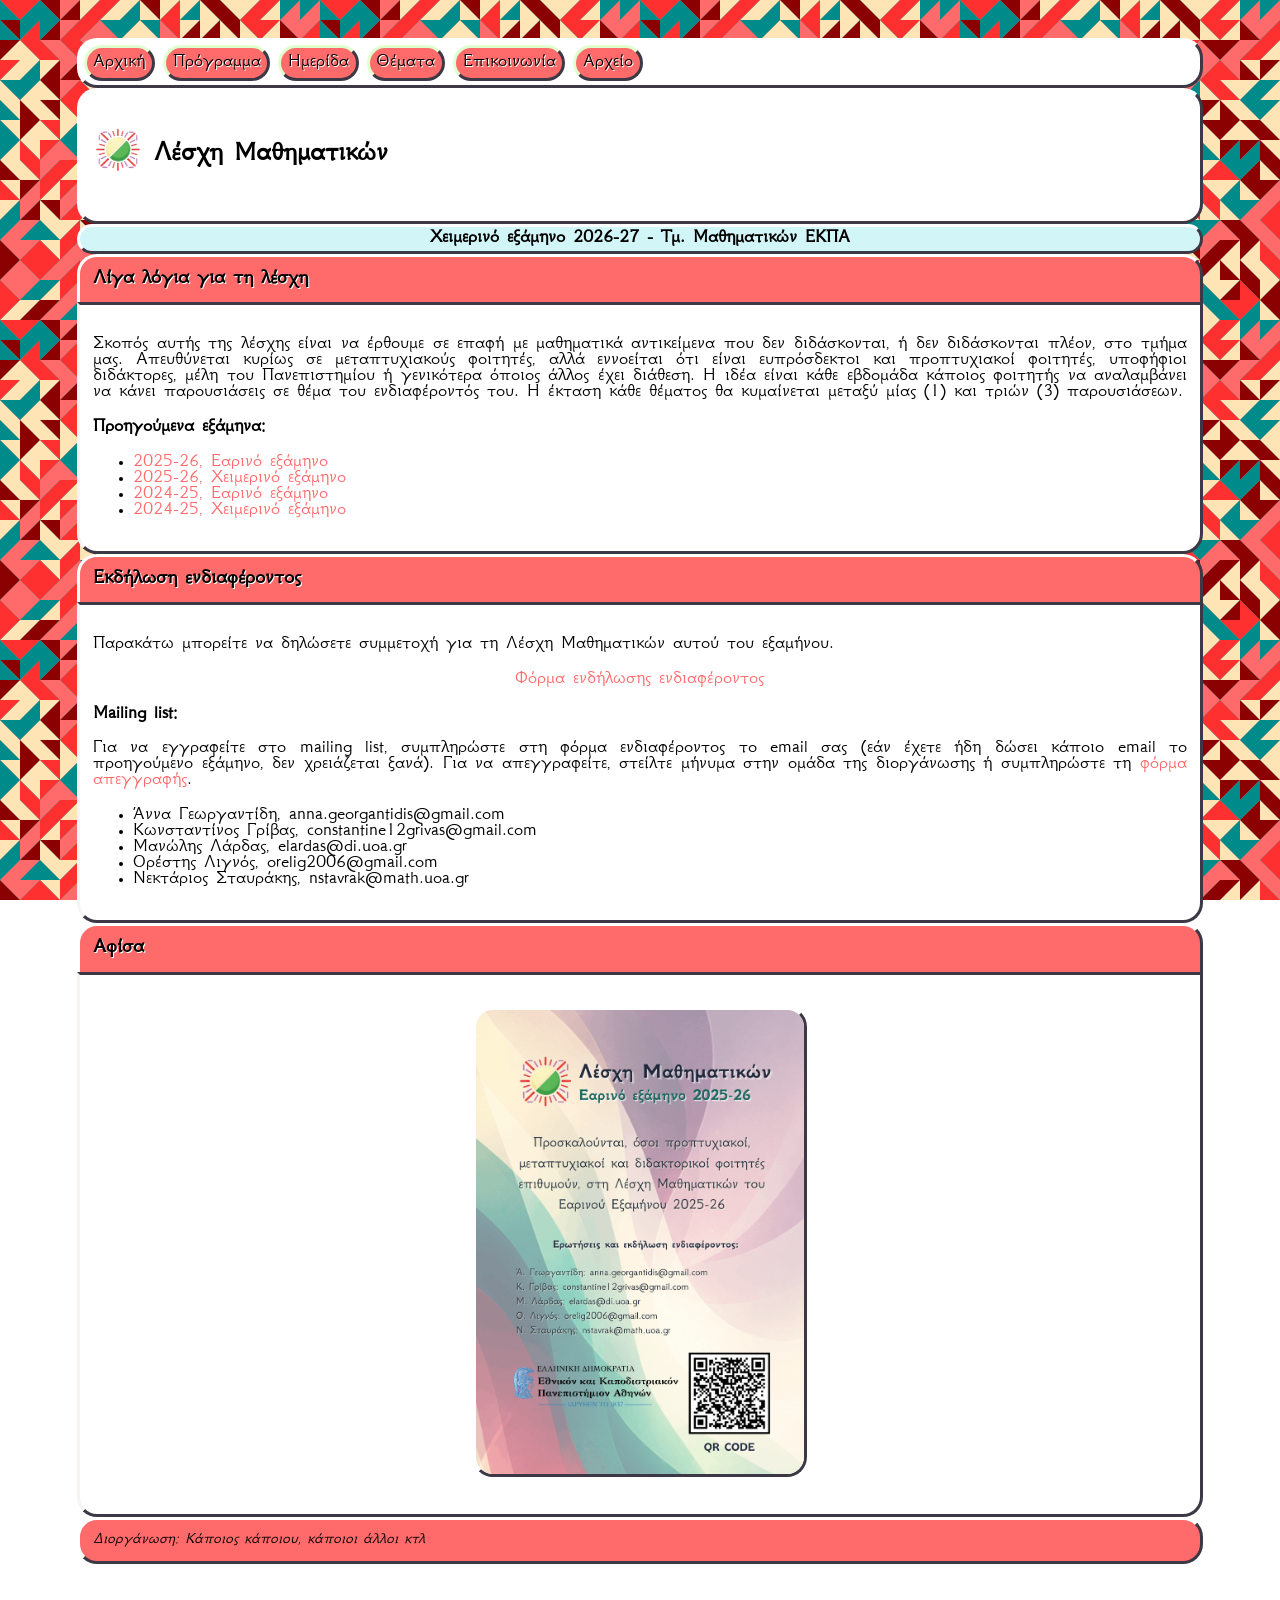
<file: nkua-math-club/w2026-2027/index.html>
<!DOCTYPE html PUBLIC "-//W3C//DTD XHTML 1.0 Strict//EN" "http://www.w3.org/TR/xhtml1/DTD/xhtml1-strict.dtd">
<html xmlns="http://www.w3.org/1999/xhtml">

    <head>
    
        <title>
            Λέσχη Μαθηματικών 5
        </title>
        
        <meta http-equiv="Content-Type" content="text/html; charset=utf-8">
        <meta name="viewport" content="width=device-width, initial-scale=1.0">
        
        <link rel="icon" href="images/logo.png">
        <link href="style.css" rel="stylesheet" type="text/css">
    
    </head>
    
    <body>
        
        <div class="content">
        
            <div class="title_inline">
                <div class="button_old title_menu">
                    Μενού
                    <div class="title_menu_collapse">
                        <hr>
                        <a href="index.html">
                            Αρχική
                        </a>
                        <hr>
                        <a href="presentations.html">
                            Πρόγραμμα
                        </a>
                        <hr>
                        <a href="workshop.html">
                            Ημερίδα
                        </a>
                        <hr>
                        <a href="propositions.html">
                            Θέματα
                        </a>
                        <hr>
                        <a href="contact.html">
                            Επικοινωνία
                        </a>
                        <hr>
                        <a href="archive.html">
                            Αρχείο
                        </a>
                    </div>
                </div>
                
                <a href="index.html">
                    <div class="button_old title_pc">
                        Αρχική
                    </div>
                </a>
                <a href="presentations.html">
                    <div class="button_old title_pc">
                        Πρόγραμμα
                    </div>
                </a>
                <a href="workshop.html">
                    <div class="button_old title_pc">
                        Ημερίδα
                    </div>
                </a>
                <a href="propositions.html">
                    <div class="button_old title_pc">
                        Θέματα
                    </div>
                </a>
                <a href="contact.html">
                    <div class="button_old title_pc">
                        Επικοινωνία
                    </div>
                </a>
                <a href="archive.html">
                    <div class="button_old title_pc">
                        Αρχείο
                    </div>
                </a>
            </div>
            
            <div class="title_grand">
                <h2>
                    Λέσχη Μαθηματικών
                </h2>
            </div>
            
            <div class="title_sub centering">
                <b>Χειμερινό εξάμηνο 2026-27 - Τμ. Μαθηματικών ΕΚΠΑ</b>
            </div>
            
            <div class="title_main">
                Λίγα λόγια για τη λέσχη
            </div>
            <div class="main">
                <p>
                    Σκοπός αυτής της λέσχης είναι να έρθουμε σε επαφή με μαθηματικά αντικείμενα που δεν διδάσκονται, ή δεν διδάσκονται πλέον, στο τμήμα μας. Απευθύνεται κυρίως σε μεταπτυχιακούς φοιτητές, αλλά εννοείται ότι είναι ευπρόσδεκτοι και προπτυχιακοί φοιτητές, υποφήφιοι διδάκτορες, μέλη του Πανεπιστημίου ή γενικότερα όποιος άλλος έχει διάθεση. Η ιδέα είναι κάθε εβδομάδα κάποιος φοιτητής να αναλαμβάνει να κάνει παρουσιάσεις σε θέμα του ενδιαφέροντός του. Η έκταση κάθε θέματος θα κυμαίνεται μεταξύ μίας (1) και τριών (3) παρουσιάσεων.
                </p>
                <p>
                    <b>
                        Προηγούμενα εξάμηνα:
                    </b>
                </p>
                <ul>
                    <li>
                        <a href="https://afragos-math.github.io/seminars/gradclub4.html">2025-26, Εαρινό εξάμηνο</a>
                    </li>
                    <li>
                        <a href="https://afragos-math.github.io/seminars/gradclub3.html">2025-26, Χειμερινό εξάμηνο</a>
                    </li>
                    <li>
                        <a href="https://afragos-math.github.io/seminars/gradclub2.html">2024-25, Εαρινό εξάμηνο</a>
                    </li>
                    <li>
                        <a href="https://afragos-math.github.io/seminars/gradclub.html">2024-25, Χειμερινό εξάμηνο</a>
                    </li>
                </ul>
            </div>
            
            <div class="title_main">
                Εκδήλωση ενδιαφέροντος
            </div>
            <div class="main">
            
                <p>
                    Παρακάτω μπορείτε να δηλώσετε συμμετοχή για τη Λέσχη Μαθηματικών αυτού του εξαμήνου.
                </p>
                <p class="centering">
                    <a href="https://docs.google.com/forms/d/e/1FAIpQLSem9kacZmEguS2Q_-OKNIvIzMQiGCUMgQr4ptqIILCTuR6Egw/viewform?usp=dialog">Φόρμα ενδήλωσης ενδιαφέροντος</a>
                </p>
                <p>
                    <b>
                        Mailing list:
                    </b>
                </p>
                <p>
                     Για να εγγραφείτε στο mailing list, συμπληρώστε στη φόρμα ενδιαφέροντος το email σας (εάν έχετε ήδη δώσει κάποιο email το προηγούμενο εξάμηνο, δεν χρειάζεται ξανά). Για να απεγγραφείτε, στείλτε μήνυμα στην ομάδα της διοργάνωσης ή συμπληρώστε τη <a href="https://docs.google.com/forms/d/e/1FAIpQLSeFhoRF4XlH2MFooXTfXOJBAm2mEUebB8v920FVOvPUQHgL2g/viewform">φόρμα απεγγραφής</a>.
                </p>
                <ul>
                    <li id="m1"></li>
                    <li id="m2"></li>
                    <li id="m3"></li>
                    <li id="m4"></li>
                    <li id="m5"></li>
                </ul>
            </div>
            
            <div class="title_main">
                Αφίσα
            </div>
            <div class="main">
                <p class="centering">
                    <img src="images/gradclubposter4.png">
                </p>
            </div>
            
            <div class="footer">
                Διοργάνωση: Κάποιος κάποιου, κάποιοι άλλοι κτλ
            </div>
            
        </div>
    
    </body>

</html>
</file>
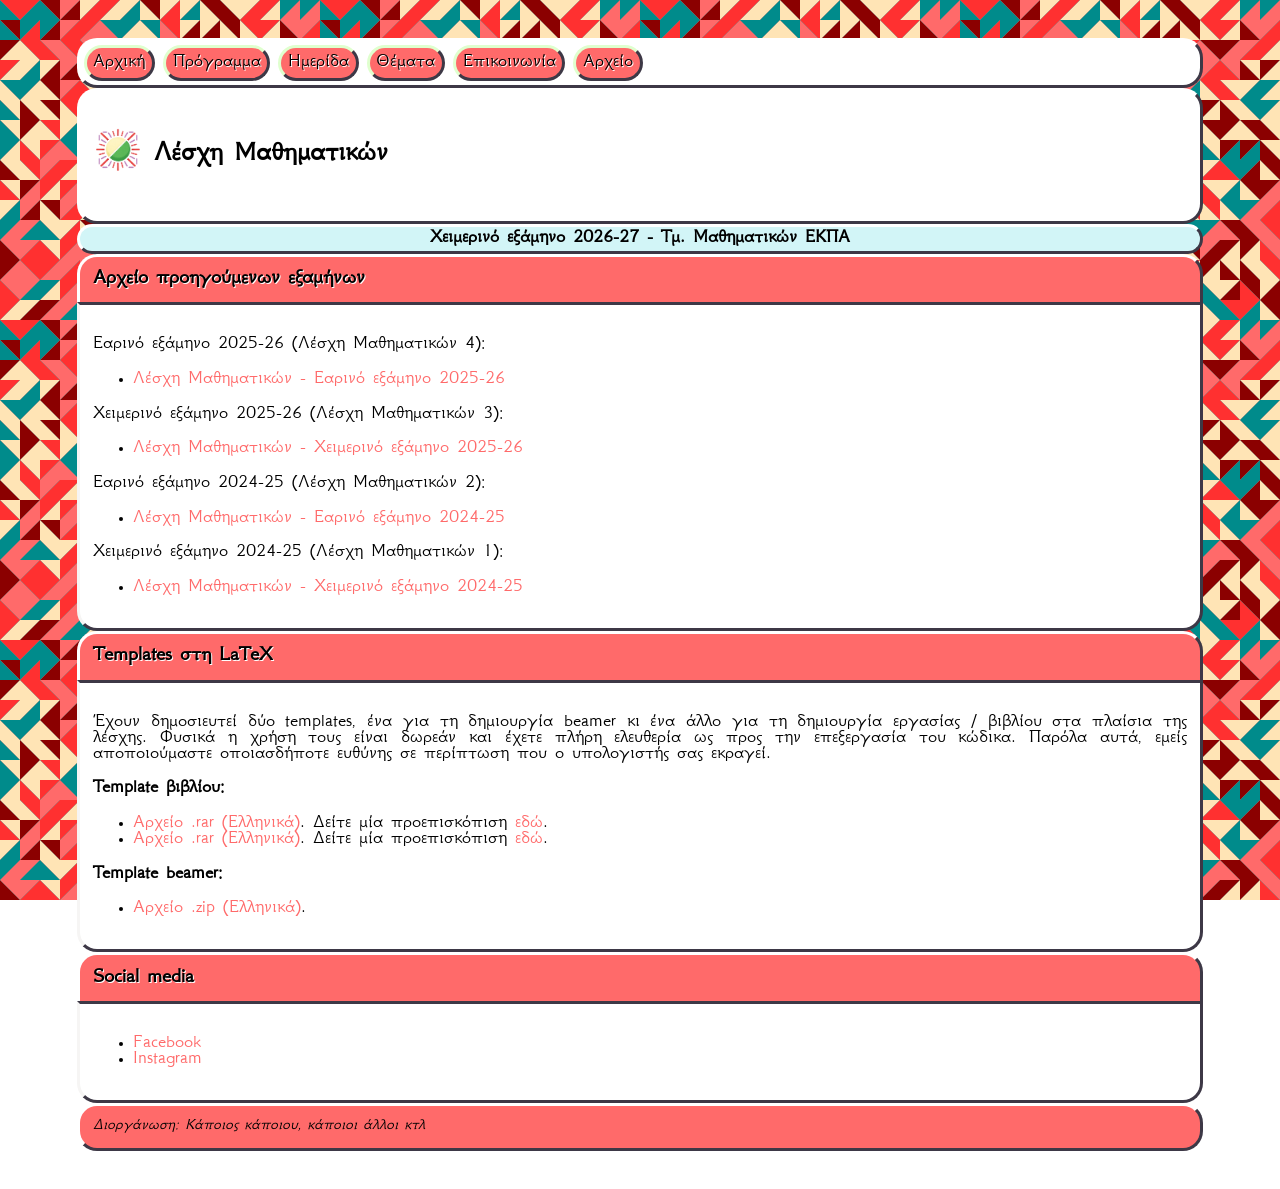
<file: nkua-math-club/w2026-2027/archive.html>
<!DOCTYPE html PUBLIC "-//W3C//DTD XHTML 1.0 Strict//EN" "http://www.w3.org/TR/xhtml1/DTD/xhtml1-strict.dtd">
<html xmlns="http://www.w3.org/1999/xhtml">

    <head>
    
        <title>
            Λέσχη Μαθηματικών 5
        </title>
        
        <meta http-equiv="Content-Type" content="text/html; charset=utf-8">
        <meta name="viewport" content="width=device-width, initial-scale=1.0">
        
        <link rel="icon" href="images/logo.png">
        <link href="style.css" rel="stylesheet" type="text/css">
    
    </head>
    
    <body>
        
        <div class="content">
        
            <div class="title_inline">
                <div class="button_old title_menu">
                    Μενού
                    <div class="title_menu_collapse">
                        <hr>
                        <a href="index.html">
                            Αρχική
                        </a>
                        <hr>
                        <a href="presentations.html">
                            Πρόγραμμα
                        </a>
                        <hr>
                        <a href="workshop.html">
                            Ημερίδα
                        </a>
                        <hr>
                        <a href="propositions.html">
                            Θέματα
                        </a>
                        <hr>
                        <a href="contact.html">
                            Επικοινωνία
                        </a>
                        <hr>
                        <a href="archive.html">
                            Αρχείο
                        </a>
                    </div>
                </div>
                
                <a href="index.html">
                    <div class="button_old title_pc">
                        Αρχική
                    </div>
                </a>
                <a href="presentations.html">
                    <div class="button_old title_pc">
                        Πρόγραμμα
                    </div>
                </a>
                <a href="workshop.html">
                    <div class="button_old title_pc">
                        Ημερίδα
                    </div>
                </a>
                <a href="propositions.html">
                    <div class="button_old title_pc">
                        Θέματα
                    </div>
                </a>
                <a href="contact.html">
                    <div class="button_old title_pc">
                        Επικοινωνία
                    </div>
                </a>
                <a href="archive.html">
                    <div class="button_old title_pc">
                        Αρχείο
                    </div>
                </a>
            </div>
            
            <div class="title_grand">
                <h2>
                    Λέσχη Μαθηματικών
                </h2>
            </div>
            
            <div class="title_sub centering">
                <b>Χειμερινό εξάμηνο 2026-27 - Τμ. Μαθηματικών ΕΚΠΑ</b>
            </div>
            
            <div class="title_main">
                Αρχείο προηγούμενων εξαμήνων
            </div>
            <div class="main">
                
                <p>
                    Εαρινό εξάμηνο 2025-26 (Λέσχη Μαθηματικών 4):
                </p>
                <ul>
                    <li>
                        <a href="https://afragos-math.github.io/seminars/gradclub4.html">Λέσχη Μαθηματικών - Εαρινό εξάμηνο 2025-26</a>
                    </li>
                </ul>
                
                <p>
                    Χειμερινό εξάμηνο 2025-26 (Λέσχη Μαθηματικών 3):
                </p>
                <ul>
                    <li>
                        <a href="https://afragos-math.github.io/seminars/gradclub3.html">Λέσχη Μαθηματικών - Χειμερινό εξάμηνο 2025-26</a>
                    </li>
                </ul>
                
                <p>
                    Εαρινό εξάμηνο 2024-25 (Λέσχη Μαθηματικών 2):
                </p>
                <ul>
                    <li>
                        <a href="https://afragos-math.github.io/seminars/gradclub2.html">Λέσχη Μαθηματικών - Εαρινό εξάμηνο 2024-25</a>
                    </li>
                </ul>
                
                <p>
                    Χειμερινό εξάμηνο 2024-25 (Λέσχη Μαθηματικών 1):
                </p>
                <ul>
                    <li>
                        <a href="https://afragos-math.github.io/seminars/gradclub.html">Λέσχη Μαθηματικών - Χειμερινό εξάμηνο 2024-25</a>
                    </li>
                </ul>
                
            </div>
            
            <div class="title_main">
                Templates στη LaTeX
            </div>
            <div class="main">
            
                <p>
                    Έχουν δημοσιευτεί δύο templates, ένα για τη δημιουργία beamer κι ένα άλλο για τη δημιουργία εργασίας / βιβλίου στα πλαίσια της λέσχης. Φυσικά η χρήση τους είναι δωρεάν και έχετε πλήρη ελευθερία ως προς την επεξεργασία του κώδικα. Παρόλα αυτά, εμείς αποποιούμαστε οποιασδήποτε ευθύνης σε περίπτωση που ο υπολογιστής σας εκραγεί. 
                </p>
                
                <p>
                    <b>
                        Template βιβλίου:
                    </b>
                </p>
                
                <ul>
                    <li>
                        <a href="https://afragos-math.github.io/files/latex/gradclub-LaTeX.rar">Αρχείο .rar (Ελληνικά)</a>. Δείτε μία προεπισκόπιση <a href="https://afragos-math.github.io/files/latex/main.pdf">εδώ</a>.
                    </li>
                    <li>
                        <a href="https://afragos-math.github.io/files/latex/gradclub-LaTeX-En.rar">Αρχείο .rar (Ελληνικά)</a>. Δείτε μία προεπισκόπιση <a href="https://afragos-math.github.io/files/latex/main-en.pdf">εδώ</a>.
                    </li>
                </ul>
                
                <p>
                    <b>
                        Template beamer:
                    </b>
                </p>
                
                <ul>
                    <li>
                        <a href="https://afragos-math.github.io/files/latex/gradclub-Beamer.zip">Αρχείο .zip (Ελληνικά)</a>.
                    </li>
                </ul>
                
            </div>
            
            <div class="title_main">
                Social media
            </div>
            <div class="main">
                
                <ul>
                    <li>
                        <a href="https://www.facebook.com/people/%CE%9B%CE%AD%CF%83%CF%87%CE%B7-%CE%9C%CE%B1%CE%B8%CE%B7%CE%BC%CE%B1%CF%84%CE%B9%CE%BA%CF%8E%CE%BD-%CE%95%CE%9A%CE%A0%CE%91/61571097924993/">Facebook</a>
                    </li>
                    <li>
                        <a href="https://www.instagram.com/club_math_uoa/">Instagram</a>
                    </li>
                </ul>
                
            </div>
            
            <div class="footer">
                Διοργάνωση: Κάποιος κάποιου, κάποιοι άλλοι κτλ
            </div>
            
        </div>
    
    </body>

</html>
</file>
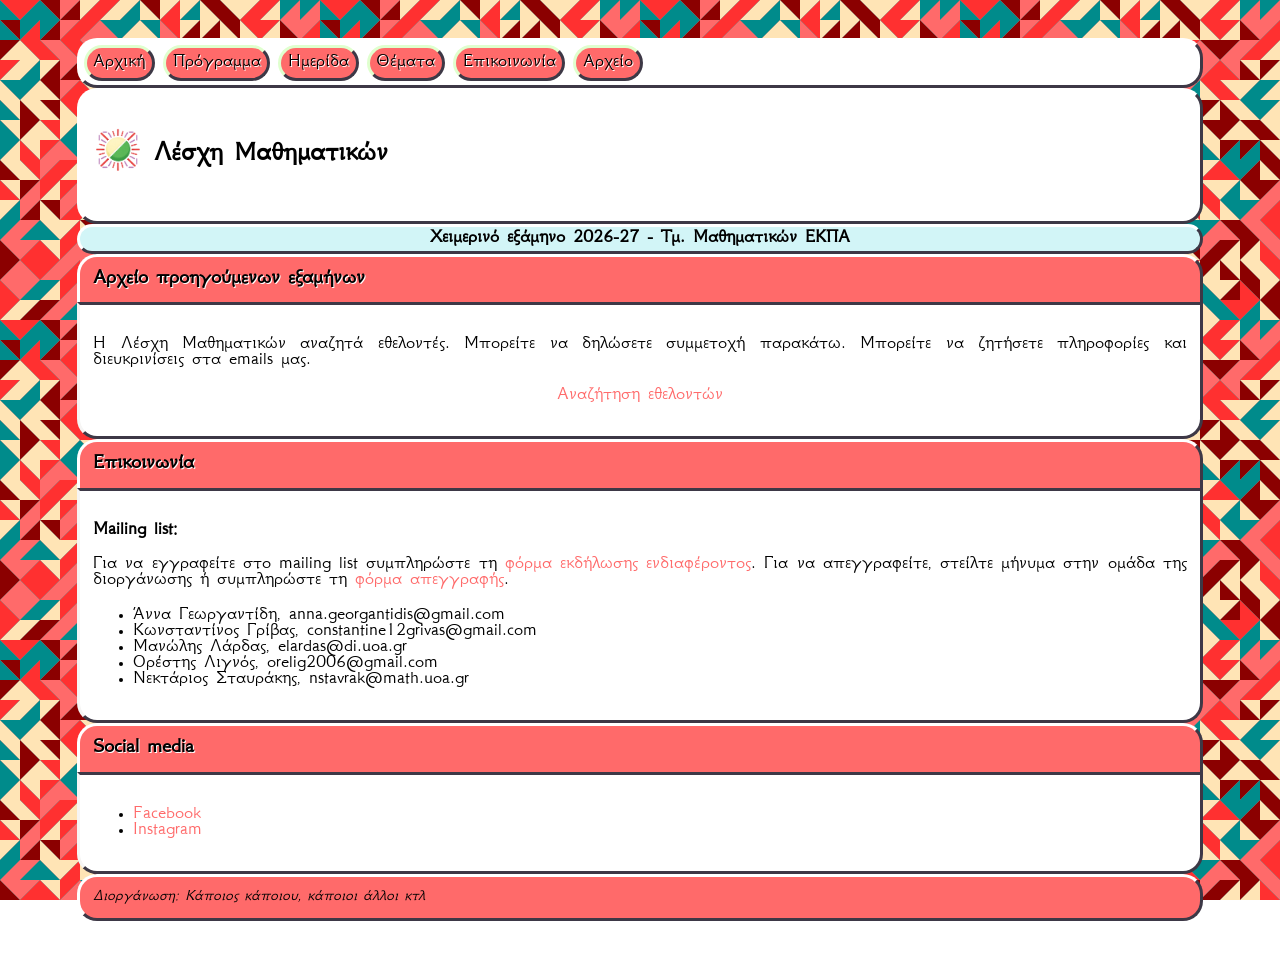
<file: nkua-math-club/w2026-2027/contact.html>
<!DOCTYPE html PUBLIC "-//W3C//DTD XHTML 1.0 Strict//EN" "http://www.w3.org/TR/xhtml1/DTD/xhtml1-strict.dtd">
<html xmlns="http://www.w3.org/1999/xhtml">

    <head>
    
        <title>
            Λέσχη Μαθηματικών 5
        </title>
        
        <meta http-equiv="Content-Type" content="text/html; charset=utf-8">
        <meta name="viewport" content="width=device-width, initial-scale=1.0">
        
        <link rel="icon" href="images/logo.png">
        <link href="style.css" rel="stylesheet" type="text/css">
    
    </head>
    
    <body>
        
        <div class="content">
        
            <div class="title_inline">
                <div class="button_old title_menu">
                    Μενού
                    <div class="title_menu_collapse">
                        <hr>
                        <a href="index.html">
                            Αρχική
                        </a>
                        <hr>
                        <a href="presentations.html">
                            Πρόγραμμα
                        </a>
                        <hr>
                        <a href="workshop.html">
                            Ημερίδα
                        </a>
                        <hr>
                        <a href="propositions.html">
                            Θέματα
                        </a>
                        <hr>
                        <a href="contact.html">
                            Επικοινωνία
                        </a>
                        <hr>
                        <a href="archive.html">
                            Αρχείο
                        </a>
                    </div>
                </div>
                
                <a href="index.html">
                    <div class="button_old title_pc">
                        Αρχική
                    </div>
                </a>
                <a href="presentations.html">
                    <div class="button_old title_pc">
                        Πρόγραμμα
                    </div>
                </a>
                <a href="workshop.html">
                    <div class="button_old title_pc">
                        Ημερίδα
                    </div>
                </a>
                <a href="propositions.html">
                    <div class="button_old title_pc">
                        Θέματα
                    </div>
                </a>
                <a href="contact.html">
                    <div class="button_old title_pc">
                        Επικοινωνία
                    </div>
                </a>
                <a href="archive.html">
                    <div class="button_old title_pc">
                        Αρχείο
                    </div>
                </a>
            </div>
            
            <div class="title_grand">
                <h2>
                    Λέσχη Μαθηματικών
                </h2>
            </div>
            
            <div class="title_sub centering">
                <b>Χειμερινό εξάμηνο 2026-27 - Τμ. Μαθηματικών ΕΚΠΑ</b>
            </div>
            
            <div class="title_main">
                Αρχείο προηγούμενων εξαμήνων
            </div>
            <div class="main">
                    
                <p>
                    Η Λέσχη Μαθηματικών αναζητά εθελοντές. Μπορείτε να δηλώσετε συμμετοχή παρακάτω. Μπορείτε να ζητήσετε πληροφορίες και διευκρινίσεις στα emails μας.
                </p>
                <p class="centering">
                    <a href="https://docs.google.com/forms/d/e/1FAIpQLSeh16uidejtFyXB5BKEYR448MgEUeNcnKBy263TNHJe4J-7ow/viewform">
                        Αναζήτηση εθελοντών
                    </a>
                </p>
                
            </div>
            
            <div class="title_main">
                Επικοινωνία
            </div>
            <div class="main">
            
                <p>
                    <b>
                        Mailing list:
                    </b>
                </p>
                
                <p>
                    Για να εγγραφείτε στο mailing list συμπληρώστε τη <a href="https://docs.google.com/forms/d/e/1FAIpQLSem9kacZmEguS2Q_-OKNIvIzMQiGCUMgQr4ptqIILCTuR6Egw/viewform?usp=dialog">φόρμα εκδήλωσης ενδιαφέροντος</a>. Για να απεγγραφείτε, στείλτε μήνυμα στην ομάδα της διοργάνωσης ή συμπληρώστε τη <a href="https://docs.google.com/forms/d/e/1FAIpQLSeFhoRF4XlH2MFooXTfXOJBAm2mEUebB8v920FVOvPUQHgL2g/viewform">φόρμα απεγγραφής</a>. 
                </p>
                
                <ul>
                    <li id="m1"></li>
                    <li id="m2"></li>
                    <li id="m3"></li>
                    <li id="m4"></li>
                    <li id="m5"></li>
                </ul>
                
            </div>
            
            <div class="title_main">
                Social media
            </div>
            <div class="main">
                
                <ul>
                    <li>
                        <a href="https://www.facebook.com/people/%CE%9B%CE%AD%CF%83%CF%87%CE%B7-%CE%9C%CE%B1%CE%B8%CE%B7%CE%BC%CE%B1%CF%84%CE%B9%CE%BA%CF%8E%CE%BD-%CE%95%CE%9A%CE%A0%CE%91/61571097924993/">Facebook</a>
                    </li>
                    <li>
                        <a href="https://www.instagram.com/club_math_uoa/">Instagram</a>
                    </li>
                </ul>
                
            </div>
            
            <div class="footer">
                Διοργάνωση: Κάποιος κάποιου, κάποιοι άλλοι κτλ
            </div>
            
        </div>
    
    </body>

</html>
</file>
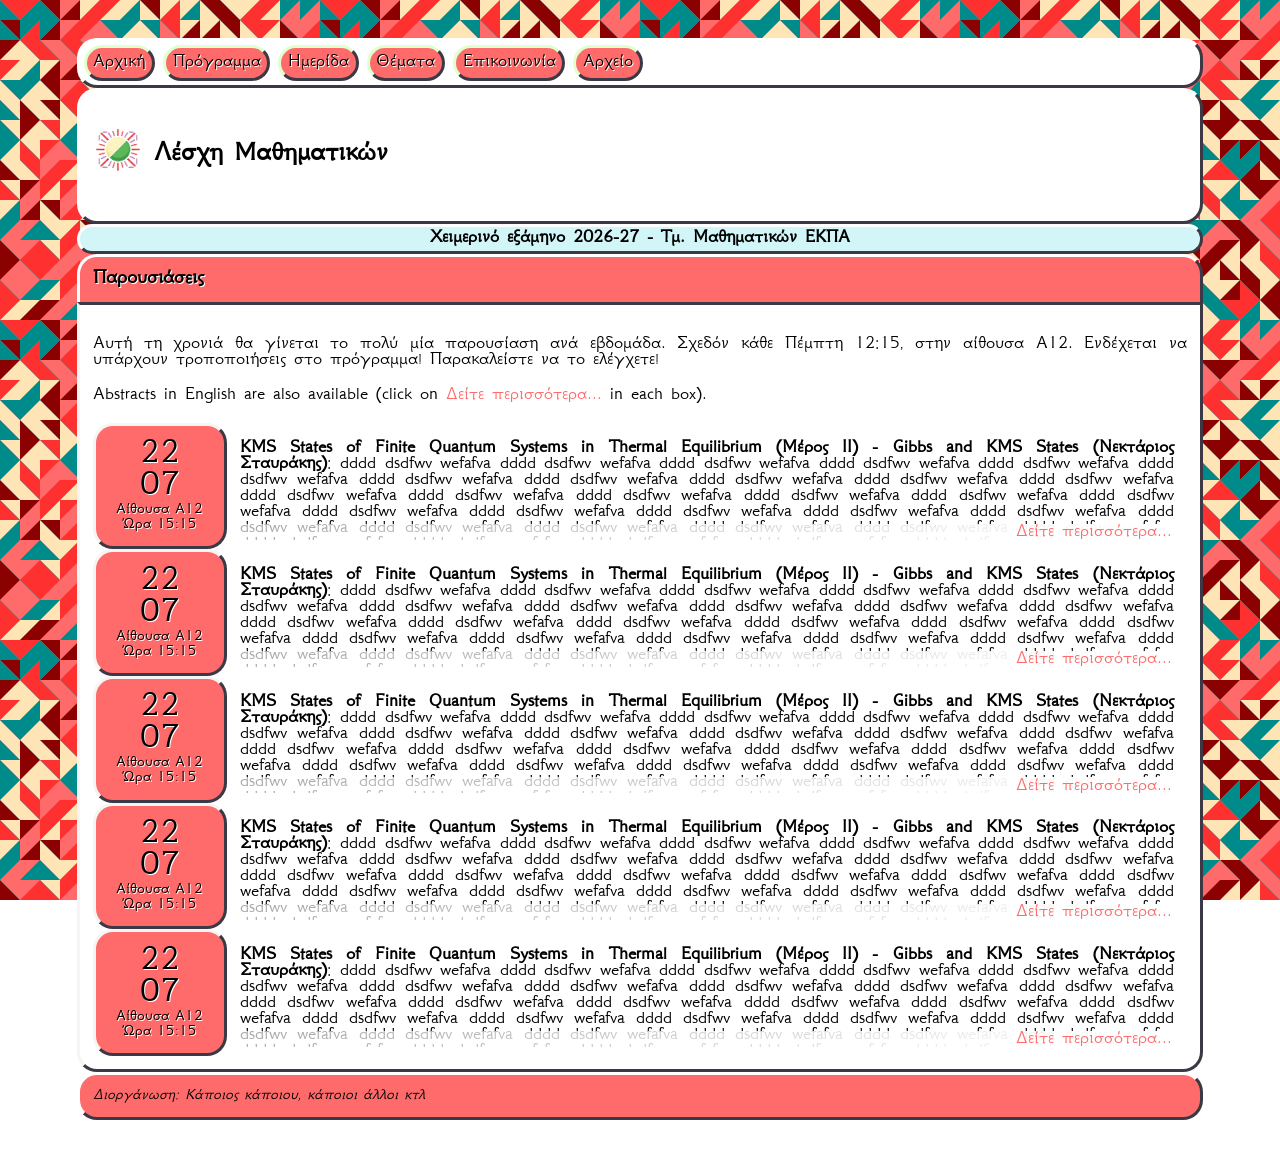
<file: nkua-math-club/w2026-2027/presentations.html>
<!DOCTYPE html PUBLIC "-//W3C//DTD XHTML 1.0 Strict//EN" "http://www.w3.org/TR/xhtml1/DTD/xhtml1-strict.dtd">
<html xmlns="http://www.w3.org/1999/xhtml">

    <head>
    
        <title>
            Λέσχη Μαθηματικών 5
        </title>
        
        <meta http-equiv="Content-Type" content="text/html; charset=utf-8">
        <meta name="viewport" content="width=device-width, initial-scale=1.0">
        
        <link rel="icon" href="images/logo.png">
        <link href="style.css" rel="stylesheet" type="text/css">
    
    </head>
    
    <body>
        
        <div class="content">
        
            <div class="title_inline">
                <div class="button_old title_menu">
                    Μενού
                    <div class="title_menu_collapse">
                        <hr>
                        <a href="index.html">
                            Αρχική
                        </a>
                        <hr>
                        <a href="presentations.html">
                            Πρόγραμμα
                        </a>
                        <hr>
                        <a href="workshop.html">
                            Ημερίδα
                        </a>
                        <hr>
                        <a href="propositions.html">
                            Θέματα
                        </a>
                        <hr>
                        <a href="contact.html">
                            Επικοινωνία
                        </a>
                        <hr>
                        <a href="archive.html">
                            Αρχείο
                        </a>
                    </div>
                </div>
                
                <a href="index.html">
                    <div class="button_old title_pc">
                        Αρχική
                    </div>
                </a>
                <a href="presentations.html">
                    <div class="button_old title_pc">
                        Πρόγραμμα
                    </div>
                </a>
                <a href="workshop.html">
                    <div class="button_old title_pc">
                        Ημερίδα
                    </div>
                </a>
                <a href="propositions.html">
                    <div class="button_old title_pc">
                        Θέματα
                    </div>
                </a>
                <a href="contact.html">
                    <div class="button_old title_pc">
                        Επικοινωνία
                    </div>
                </a>
                <a href="archive.html">
                    <div class="button_old title_pc">
                        Αρχείο
                    </div>
                </a>
            </div>
            
            <div class="title_grand">
                <h2>
                    Λέσχη Μαθηματικών
                </h2>
            </div>
            
            <div class="title_sub centering">
                <b>Χειμερινό εξάμηνο 2026-27 - Τμ. Μαθηματικών ΕΚΠΑ</b>
            </div>
            
            <div class="title_main">
                Παρουσιάσεις
            </div>
            <div class="main">
            
                <p>
                     Αυτή τη χρονιά θα γίνεται το πολύ μία παρουσίαση ανά εβδομάδα. Σχεδόν κάθε Πέμπτη 12:15, στην αίθουσα Α12. Ενδέχεται να υπάρχουν τροποποιήσεις στο πρόγραμμα! Παρακαλείστε να το ελέγχετε!
                </p>
                <p>
                    Abstracts in English are also available (click on <a href="">Δείτε περισσότερα...</a> in each box). 
                </p>
                
                <div class="presentation">
                    <div class="presentation_left">
                        <div class="presentation_left_1">
                            22<br>
                            07
                        </div>
                        <div class="presentation_left_2">
                            Αίθουσα Α12<br>
                            Ώρα 15:15
                        </div>
                    </div>
                    <div class="presentation_right">
                        <div class="presentation_footer">
                            <a href="presentations/present1.html">Δείτε περισσότερα...</a>
                        </div>
                        <b>KMS States of Finite Quantum Systems in Thermal Equilibrium (Μέρος II) - Gibbs and KMS States (Νεκτάριος Σταυράκης)</b>:
                        dddd dsdfwv wefafva dddd dsdfwv wefafva dddd dsdfwv wefafva dddd dsdfwv wefafva
                        dddd dsdfwv wefafva dddd dsdfwv wefafva dddd dsdfwv wefafva dddd dsdfwv wefafva
                        dddd dsdfwv wefafva dddd dsdfwv wefafva dddd dsdfwv wefafva dddd dsdfwv wefafva
                        dddd dsdfwv wefafva dddd dsdfwv wefafva dddd dsdfwv wefafva dddd dsdfwv wefafva
                        dddd dsdfwv wefafva dddd dsdfwv wefafva dddd dsdfwv wefafva dddd dsdfwv wefafva
                        dddd dsdfwv wefafva dddd dsdfwv wefafva dddd dsdfwv wefafva dddd dsdfwv wefafva
                        dddd dsdfwv wefafva dddd dsdfwv wefafva dddd dsdfwv wefafva dddd dsdfwv wefafva
                        dddd dsdfwv wefafva dddd dsdfwv wefafva dddd dsdfwv wefafva dddd dsdfwv wefafva
                        dddd dsdfwv wefafva dddd dsdfwv wefafva dddd dsdfwv wefafva dddd dsdfwv wefafva
                        dddd dsdfwv wefafva dddd dsdfwv wefafva dddd dsdfwv wefafva dddd dsdfwv wefafva
                        dddd dsdfwv wefafva dddd dsdfwv wefafva dddd dsdfwv wefafva dddd dsdfwv wefafva
                        dddd dsdfwv wefafva dddd dsdfwv wefafva dddd dsdfwv wefafva dddd dsdfwv wefafva
                        dddd dsdfwv wefafva dddd dsdfwv wefafva dddd dsdfwv wefafva dddd dsdfwv wefafva
                        dddd dsdfwv wefafva dddd dsdfwv wefafva dddd dsdfwv wefafva dddd dsdfwv wefafva
                        dddd dsdfwv wefafva dddd dsdfwv wefafva dddd dsdfwv wefafva dddd dsdfwv wefafva
                        dddd dsdfwv wefafva dddd dsdfwv wefafva dddd dsdfwv wefafva dddd dsdfwv wefafva
                        dddd dsdfwv wefafva dddd dsdfwv wefafva dddd dsdfwv wefafva dddd dsdfwv wefafva
                        dddd dsdfwv wefafva dddd dsdfwv wefafva dddd dsdfwv wefafva dddd dsdfwv wefafva
                        dddd dsdfwv wefafva dddd dsdfwv wefafva dddd dsdfwv wefafva dddd dsdfwv wefafva
                        dddd dsdfwv wefafva dddd dsdfwv wefafva dddd dsdfwv wefafva dddd dsdfwv wefafva
                        dddd dsdfwv wefafva dddd dsdfwv wefafva dddd dsdfwv wefafva dddd dsdfwv wefafva
                        dddd dsdfwv wefafva dddd dsdfwv wefafva dddd dsdfwv wefafva dddd dsdfwv wefafva
                        dddd dsdfwv wefafva dddd dsdfwv wefafva dddd dsdfwv wefafva dddd dsdfwv wefafva
                    </div>
                </div>
                <div class="presentation">
                    <div class="presentation_left">
                        <div class="presentation_left_1">
                            22<br>
                            07
                        </div>
                        <div class="presentation_left_2">
                            Αίθουσα Α12<br>
                            Ώρα 15:15
                        </div>
                    </div>
                    <div class="presentation_right">
                        <div class="presentation_footer">
                            <a href="presentations/present1.html">Δείτε περισσότερα...</a>
                        </div>
                        <b>KMS States of Finite Quantum Systems in Thermal Equilibrium (Μέρος II) - Gibbs and KMS States (Νεκτάριος Σταυράκης)</b>:
                        dddd dsdfwv wefafva dddd dsdfwv wefafva dddd dsdfwv wefafva dddd dsdfwv wefafva
                        dddd dsdfwv wefafva dddd dsdfwv wefafva dddd dsdfwv wefafva dddd dsdfwv wefafva
                        dddd dsdfwv wefafva dddd dsdfwv wefafva dddd dsdfwv wefafva dddd dsdfwv wefafva
                        dddd dsdfwv wefafva dddd dsdfwv wefafva dddd dsdfwv wefafva dddd dsdfwv wefafva
                        dddd dsdfwv wefafva dddd dsdfwv wefafva dddd dsdfwv wefafva dddd dsdfwv wefafva
                        dddd dsdfwv wefafva dddd dsdfwv wefafva dddd dsdfwv wefafva dddd dsdfwv wefafva
                        dddd dsdfwv wefafva dddd dsdfwv wefafva dddd dsdfwv wefafva dddd dsdfwv wefafva
                        dddd dsdfwv wefafva dddd dsdfwv wefafva dddd dsdfwv wefafva dddd dsdfwv wefafva
                        dddd dsdfwv wefafva dddd dsdfwv wefafva dddd dsdfwv wefafva dddd dsdfwv wefafva
                        dddd dsdfwv wefafva dddd dsdfwv wefafva dddd dsdfwv wefafva dddd dsdfwv wefafva
                        dddd dsdfwv wefafva dddd dsdfwv wefafva dddd dsdfwv wefafva dddd dsdfwv wefafva
                        dddd dsdfwv wefafva dddd dsdfwv wefafva dddd dsdfwv wefafva dddd dsdfwv wefafva
                        dddd dsdfwv wefafva dddd dsdfwv wefafva dddd dsdfwv wefafva dddd dsdfwv wefafva
                        dddd dsdfwv wefafva dddd dsdfwv wefafva dddd dsdfwv wefafva dddd dsdfwv wefafva
                        dddd dsdfwv wefafva dddd dsdfwv wefafva dddd dsdfwv wefafva dddd dsdfwv wefafva
                        dddd dsdfwv wefafva dddd dsdfwv wefafva dddd dsdfwv wefafva dddd dsdfwv wefafva
                        dddd dsdfwv wefafva dddd dsdfwv wefafva dddd dsdfwv wefafva dddd dsdfwv wefafva
                        dddd dsdfwv wefafva dddd dsdfwv wefafva dddd dsdfwv wefafva dddd dsdfwv wefafva
                        dddd dsdfwv wefafva dddd dsdfwv wefafva dddd dsdfwv wefafva dddd dsdfwv wefafva
                        dddd dsdfwv wefafva dddd dsdfwv wefafva dddd dsdfwv wefafva dddd dsdfwv wefafva
                        dddd dsdfwv wefafva dddd dsdfwv wefafva dddd dsdfwv wefafva dddd dsdfwv wefafva
                        dddd dsdfwv wefafva dddd dsdfwv wefafva dddd dsdfwv wefafva dddd dsdfwv wefafva
                        dddd dsdfwv wefafva dddd dsdfwv wefafva dddd dsdfwv wefafva dddd dsdfwv wefafva
                    </div>
                </div>
                <div class="presentation">
                    <div class="presentation_left">
                        <div class="presentation_left_1">
                            22<br>
                            07
                        </div>
                        <div class="presentation_left_2">
                            Αίθουσα Α12<br>
                            Ώρα 15:15
                        </div>
                    </div>
                    <div class="presentation_right">
                        <div class="presentation_footer">
                            <a href="presentations/present1.html">Δείτε περισσότερα...</a>
                        </div>
                        <b>KMS States of Finite Quantum Systems in Thermal Equilibrium (Μέρος II) - Gibbs and KMS States (Νεκτάριος Σταυράκης)</b>:
                        dddd dsdfwv wefafva dddd dsdfwv wefafva dddd dsdfwv wefafva dddd dsdfwv wefafva
                        dddd dsdfwv wefafva dddd dsdfwv wefafva dddd dsdfwv wefafva dddd dsdfwv wefafva
                        dddd dsdfwv wefafva dddd dsdfwv wefafva dddd dsdfwv wefafva dddd dsdfwv wefafva
                        dddd dsdfwv wefafva dddd dsdfwv wefafva dddd dsdfwv wefafva dddd dsdfwv wefafva
                        dddd dsdfwv wefafva dddd dsdfwv wefafva dddd dsdfwv wefafva dddd dsdfwv wefafva
                        dddd dsdfwv wefafva dddd dsdfwv wefafva dddd dsdfwv wefafva dddd dsdfwv wefafva
                        dddd dsdfwv wefafva dddd dsdfwv wefafva dddd dsdfwv wefafva dddd dsdfwv wefafva
                        dddd dsdfwv wefafva dddd dsdfwv wefafva dddd dsdfwv wefafva dddd dsdfwv wefafva
                        dddd dsdfwv wefafva dddd dsdfwv wefafva dddd dsdfwv wefafva dddd dsdfwv wefafva
                        dddd dsdfwv wefafva dddd dsdfwv wefafva dddd dsdfwv wefafva dddd dsdfwv wefafva
                        dddd dsdfwv wefafva dddd dsdfwv wefafva dddd dsdfwv wefafva dddd dsdfwv wefafva
                        dddd dsdfwv wefafva dddd dsdfwv wefafva dddd dsdfwv wefafva dddd dsdfwv wefafva
                        dddd dsdfwv wefafva dddd dsdfwv wefafva dddd dsdfwv wefafva dddd dsdfwv wefafva
                        dddd dsdfwv wefafva dddd dsdfwv wefafva dddd dsdfwv wefafva dddd dsdfwv wefafva
                        dddd dsdfwv wefafva dddd dsdfwv wefafva dddd dsdfwv wefafva dddd dsdfwv wefafva
                        dddd dsdfwv wefafva dddd dsdfwv wefafva dddd dsdfwv wefafva dddd dsdfwv wefafva
                        dddd dsdfwv wefafva dddd dsdfwv wefafva dddd dsdfwv wefafva dddd dsdfwv wefafva
                        dddd dsdfwv wefafva dddd dsdfwv wefafva dddd dsdfwv wefafva dddd dsdfwv wefafva
                        dddd dsdfwv wefafva dddd dsdfwv wefafva dddd dsdfwv wefafva dddd dsdfwv wefafva
                        dddd dsdfwv wefafva dddd dsdfwv wefafva dddd dsdfwv wefafva dddd dsdfwv wefafva
                        dddd dsdfwv wefafva dddd dsdfwv wefafva dddd dsdfwv wefafva dddd dsdfwv wefafva
                        dddd dsdfwv wefafva dddd dsdfwv wefafva dddd dsdfwv wefafva dddd dsdfwv wefafva
                        dddd dsdfwv wefafva dddd dsdfwv wefafva dddd dsdfwv wefafva dddd dsdfwv wefafva
                    </div>
                </div>
                <div class="presentation">
                    <div class="presentation_left">
                        <div class="presentation_left_1">
                            22<br>
                            07
                        </div>
                        <div class="presentation_left_2">
                            Αίθουσα Α12<br>
                            Ώρα 15:15
                        </div>
                    </div>
                    <div class="presentation_right">
                        <div class="presentation_footer">
                            <a href="presentations/present1.html">Δείτε περισσότερα...</a>
                        </div>
                        <b>KMS States of Finite Quantum Systems in Thermal Equilibrium (Μέρος II) - Gibbs and KMS States (Νεκτάριος Σταυράκης)</b>:
                        dddd dsdfwv wefafva dddd dsdfwv wefafva dddd dsdfwv wefafva dddd dsdfwv wefafva
                        dddd dsdfwv wefafva dddd dsdfwv wefafva dddd dsdfwv wefafva dddd dsdfwv wefafva
                        dddd dsdfwv wefafva dddd dsdfwv wefafva dddd dsdfwv wefafva dddd dsdfwv wefafva
                        dddd dsdfwv wefafva dddd dsdfwv wefafva dddd dsdfwv wefafva dddd dsdfwv wefafva
                        dddd dsdfwv wefafva dddd dsdfwv wefafva dddd dsdfwv wefafva dddd dsdfwv wefafva
                        dddd dsdfwv wefafva dddd dsdfwv wefafva dddd dsdfwv wefafva dddd dsdfwv wefafva
                        dddd dsdfwv wefafva dddd dsdfwv wefafva dddd dsdfwv wefafva dddd dsdfwv wefafva
                        dddd dsdfwv wefafva dddd dsdfwv wefafva dddd dsdfwv wefafva dddd dsdfwv wefafva
                        dddd dsdfwv wefafva dddd dsdfwv wefafva dddd dsdfwv wefafva dddd dsdfwv wefafva
                        dddd dsdfwv wefafva dddd dsdfwv wefafva dddd dsdfwv wefafva dddd dsdfwv wefafva
                        dddd dsdfwv wefafva dddd dsdfwv wefafva dddd dsdfwv wefafva dddd dsdfwv wefafva
                        dddd dsdfwv wefafva dddd dsdfwv wefafva dddd dsdfwv wefafva dddd dsdfwv wefafva
                        dddd dsdfwv wefafva dddd dsdfwv wefafva dddd dsdfwv wefafva dddd dsdfwv wefafva
                        dddd dsdfwv wefafva dddd dsdfwv wefafva dddd dsdfwv wefafva dddd dsdfwv wefafva
                        dddd dsdfwv wefafva dddd dsdfwv wefafva dddd dsdfwv wefafva dddd dsdfwv wefafva
                        dddd dsdfwv wefafva dddd dsdfwv wefafva dddd dsdfwv wefafva dddd dsdfwv wefafva
                        dddd dsdfwv wefafva dddd dsdfwv wefafva dddd dsdfwv wefafva dddd dsdfwv wefafva
                        dddd dsdfwv wefafva dddd dsdfwv wefafva dddd dsdfwv wefafva dddd dsdfwv wefafva
                        dddd dsdfwv wefafva dddd dsdfwv wefafva dddd dsdfwv wefafva dddd dsdfwv wefafva
                        dddd dsdfwv wefafva dddd dsdfwv wefafva dddd dsdfwv wefafva dddd dsdfwv wefafva
                        dddd dsdfwv wefafva dddd dsdfwv wefafva dddd dsdfwv wefafva dddd dsdfwv wefafva
                        dddd dsdfwv wefafva dddd dsdfwv wefafva dddd dsdfwv wefafva dddd dsdfwv wefafva
                        dddd dsdfwv wefafva dddd dsdfwv wefafva dddd dsdfwv wefafva dddd dsdfwv wefafva
                    </div>
                </div>
                <div class="presentation">
                    <div class="presentation_left">
                        <div class="presentation_left_1">
                            22<br>
                            07
                        </div>
                        <div class="presentation_left_2">
                            Αίθουσα Α12<br>
                            Ώρα 15:15
                        </div>
                    </div>
                    <div class="presentation_right">
                        <div class="presentation_footer">
                            <a href="presentations/present1.html">Δείτε περισσότερα...</a>
                        </div>
                        <b>KMS States of Finite Quantum Systems in Thermal Equilibrium (Μέρος II) - Gibbs and KMS States (Νεκτάριος Σταυράκης)</b>:
                        dddd dsdfwv wefafva dddd dsdfwv wefafva dddd dsdfwv wefafva dddd dsdfwv wefafva
                        dddd dsdfwv wefafva dddd dsdfwv wefafva dddd dsdfwv wefafva dddd dsdfwv wefafva
                        dddd dsdfwv wefafva dddd dsdfwv wefafva dddd dsdfwv wefafva dddd dsdfwv wefafva
                        dddd dsdfwv wefafva dddd dsdfwv wefafva dddd dsdfwv wefafva dddd dsdfwv wefafva
                        dddd dsdfwv wefafva dddd dsdfwv wefafva dddd dsdfwv wefafva dddd dsdfwv wefafva
                        dddd dsdfwv wefafva dddd dsdfwv wefafva dddd dsdfwv wefafva dddd dsdfwv wefafva
                        dddd dsdfwv wefafva dddd dsdfwv wefafva dddd dsdfwv wefafva dddd dsdfwv wefafva
                        dddd dsdfwv wefafva dddd dsdfwv wefafva dddd dsdfwv wefafva dddd dsdfwv wefafva
                        dddd dsdfwv wefafva dddd dsdfwv wefafva dddd dsdfwv wefafva dddd dsdfwv wefafva
                        dddd dsdfwv wefafva dddd dsdfwv wefafva dddd dsdfwv wefafva dddd dsdfwv wefafva
                        dddd dsdfwv wefafva dddd dsdfwv wefafva dddd dsdfwv wefafva dddd dsdfwv wefafva
                        dddd dsdfwv wefafva dddd dsdfwv wefafva dddd dsdfwv wefafva dddd dsdfwv wefafva
                        dddd dsdfwv wefafva dddd dsdfwv wefafva dddd dsdfwv wefafva dddd dsdfwv wefafva
                        dddd dsdfwv wefafva dddd dsdfwv wefafva dddd dsdfwv wefafva dddd dsdfwv wefafva
                        dddd dsdfwv wefafva dddd dsdfwv wefafva dddd dsdfwv wefafva dddd dsdfwv wefafva
                        dddd dsdfwv wefafva dddd dsdfwv wefafva dddd dsdfwv wefafva dddd dsdfwv wefafva
                        dddd dsdfwv wefafva dddd dsdfwv wefafva dddd dsdfwv wefafva dddd dsdfwv wefafva
                        dddd dsdfwv wefafva dddd dsdfwv wefafva dddd dsdfwv wefafva dddd dsdfwv wefafva
                        dddd dsdfwv wefafva dddd dsdfwv wefafva dddd dsdfwv wefafva dddd dsdfwv wefafva
                        dddd dsdfwv wefafva dddd dsdfwv wefafva dddd dsdfwv wefafva dddd dsdfwv wefafva
                        dddd dsdfwv wefafva dddd dsdfwv wefafva dddd dsdfwv wefafva dddd dsdfwv wefafva
                        dddd dsdfwv wefafva dddd dsdfwv wefafva dddd dsdfwv wefafva dddd dsdfwv wefafva
                        dddd dsdfwv wefafva dddd dsdfwv wefafva dddd dsdfwv wefafva dddd dsdfwv wefafva
                    </div>
                </div>
            </div>
            
            <div class="footer">
                Διοργάνωση: Κάποιος κάποιου, κάποιοι άλλοι κτλ
            </div>
            
        </div>
    
    </body>

</html>
</file>
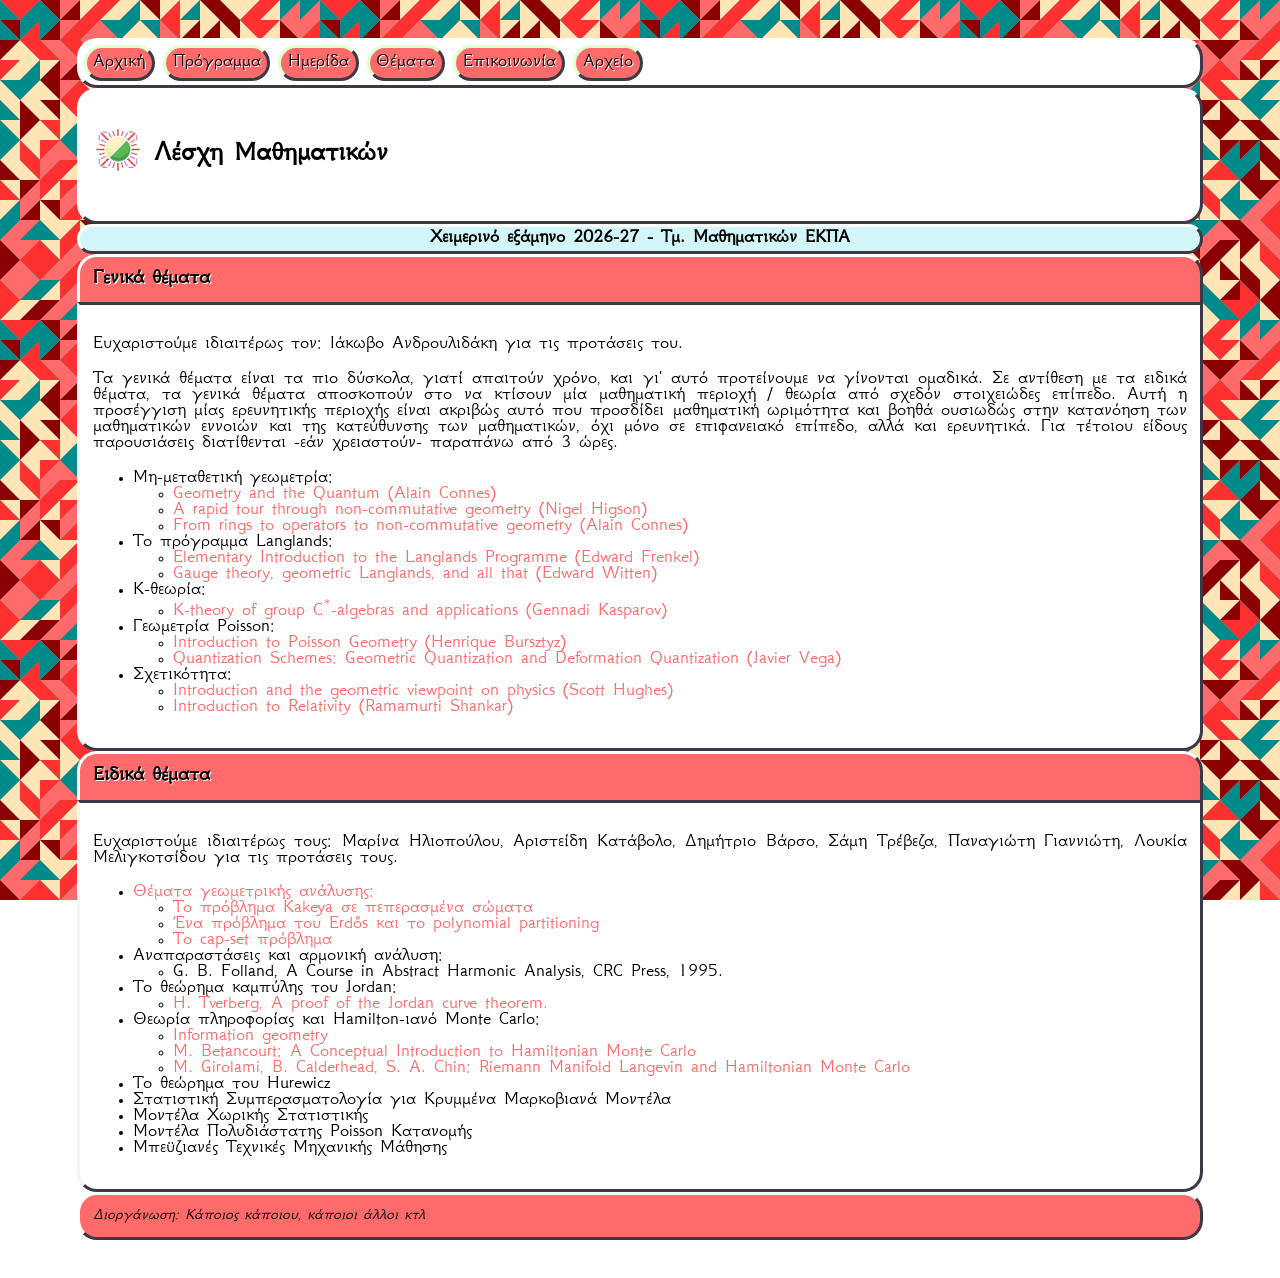
<file: nkua-math-club/w2026-2027/propositions.html>
<!DOCTYPE html PUBLIC "-//W3C//DTD XHTML 1.0 Strict//EN" "http://www.w3.org/TR/xhtml1/DTD/xhtml1-strict.dtd">
<html xmlns="http://www.w3.org/1999/xhtml">

    <head>
    
        <title>
            Λέσχη Μαθηματικών 5
        </title>
        
        <meta http-equiv="Content-Type" content="text/html; charset=utf-8">
        <meta name="viewport" content="width=device-width, initial-scale=1.0">
        
        <link rel="icon" href="images/logo.png">
        <link href="style.css" rel="stylesheet" type="text/css">
    
    </head>
    
    <body>
        
        <div class="content">
        
            <div class="title_inline">
                <div class="button_old title_menu">
                    Μενού
                    <div class="title_menu_collapse">
                        <hr>
                        <a href="index.html">
                            Αρχική
                        </a>
                        <hr>
                        <a href="presentations.html">
                            Πρόγραμμα
                        </a>
                        <hr>
                        <a href="workshop.html">
                            Ημερίδα
                        </a>
                        <hr>
                        <a href="propositions.html">
                            Θέματα
                        </a>
                        <hr>
                        <a href="contact.html">
                            Επικοινωνία
                        </a>
                        <hr>
                        <a href="archive.html">
                            Αρχείο
                        </a>
                    </div>
                </div>
                
                <a href="index.html">
                    <div class="button_old title_pc">
                        Αρχική
                    </div>
                </a>
                <a href="presentations.html">
                    <div class="button_old title_pc">
                        Πρόγραμμα
                    </div>
                </a>
                <a href="workshop.html">
                    <div class="button_old title_pc">
                        Ημερίδα
                    </div>
                </a>
                <a href="propositions.html">
                    <div class="button_old title_pc">
                        Θέματα
                    </div>
                </a>
                <a href="contact.html">
                    <div class="button_old title_pc">
                        Επικοινωνία
                    </div>
                </a>
                <a href="archive.html">
                    <div class="button_old title_pc">
                        Αρχείο
                    </div>
                </a>
            </div>
            
            <div class="title_grand">
                <h2>
                    Λέσχη Μαθηματικών
                </h2>
            </div>
            
            <div class="title_sub centering">
                <b>Χειμερινό εξάμηνο 2026-27 - Τμ. Μαθηματικών ΕΚΠΑ</b>
            </div>
            
            <div class="title_main">
                Γενικά θέματα
            </div>
            <div class="main">
            
                <p>
                     Ευχαριστούμε ιδιαιτέρως τον: Ιάκωβο Ανδρουλιδάκη για τις προτάσεις του. 
                </p>
                    
                <p>
                    Τα γενικά θέματα είναι τα πιο δύσκολα, γιατί απαιτούν χρόνο, και γι' αυτό προτείνουμε να γίνονται ομαδικά. Σε αντίθεση με τα ειδικά θέματα, τα γενικά θέματα αποσκοπούν στο να κτίσουν μία μαθηματική περιοχή / θεωρία από σχεδόν στοιχειώδες επίπεδο. Αυτή η προσέγγιση μίας ερευνητικής περιοχής είναι ακριβώς αυτό που προσδίδει μαθηματική ωριμότητα και βοηθά ουσιωδώς στην κατανόηση των μαθηματικών εννοιών και της κατεύθυνσης των μαθηματικών, όχι μόνο σε επιφανειακό επίπεδο, αλλά και ερευνητικά. Για τέτοιου είδους παρουσιάσεις διατίθενται -εάν χρειαστούν- παραπάνω από 3 ώρες.
                </p>
                <ul>
                    <li>Μη-μεταθετική γεωμετρία:</li>
                    <ul>
                        <li><a href="https://www.youtube.com/watch?v=t_4hRuNvDmU&list=PLul8LCT3AJqRMZIkVjQOxSI4zyAjcoXdT">Geometry and the Quantum (Alain Connes)</a></li>
                        <li><a href="https://www.youtube.com/watch?v=t_f7I8N93kw&t=1784s">A rapid tour through non-commutative geometry (Nigel Higson)</a></li>
                        <li><a href="https://www.youtube.com/watch?v=CPff7CGnjnQ">From rings to operators to non-commutative geometry (Alain Connes)</a></li>
                    </ul>
                    <li>Το πρόγραμμα Langlands:</li>
                    <ul>
                        <li><a href="https://www.youtube.com/watch?v=ihMyW7Z5SAs&t=11s">Elementary Introduction to the Langlands Programme (Edward Frenkel)</a></li>
                        <li><a href="https://www.youtube.com/watch?v=8Pkw25J-Bg0">Gauge theory, geometric Langlands, and all that (Edward Witten)</a></li>
                    </ul>
                    <li>K-θεωρία:</li>
                    <ul>
                        <li><a href="https://www.youtube.com/watch?v=3IysaSQHfEk">Κ-theory of group C<sup>*</sup>-algebras and applications (Gennadi Kasparov)</a></li>
                    </ul>
                    <li>Γεωμετρία Poisson:</li>
                    <ul>
                        <li><a href="https://www.youtube.com/watch?v=zjT-_SaP96k">Introduction to Poisson Geometry (Henrique Bursztyz)</a></li>
                        <li><a href="https://www.youtube.com/watch?v=0aDUC47zB_0">Quantization Schemes: Geometric Quantization and Deformation Quantization (Javier Vega)</a></li>
                    </ul>
                    <li>Σχετικότητα:</li>
                    <ul>
                        <li><a href="https://www.youtube.com/watch?v=iRVfaR3N5K4&list=PLUl4u3cNGP629n_3fX7HmKKgin_rqGzbx">Introduction and the geometric viewpoint on physics (Scott Hughes)</a></li>
                        <li><a href="https://www.youtube.com/watch?v=pHfFSQ6pLGU&t=10s">Introduction to Relativity (Ramamurti Shankar)</a></li>
                    </ul>
                </ul>
                
            </div>
            
            <div class="title_main">
                Ειδικά θέματα
            </div>
            <div class="main">
            
                <p>
                     Ευχαριστούμε ιδιαιτέρως τους: Μαρίνα Ηλιοπούλου, Αριστείδη Κατάβολο, Δημήτριο Βάρσο, Σάμη Τρέβεζα, Παναγιώτη Γιαννιώτη, Λουκία Μελιγκοτσίδου για τις προτάσεις τους. 
                </p>
                
                <ul>
                    <li>
                        <a href="https://afragos-math.github.io/seminars/gradclubfiles/w2025-26/propositions(GMT).html">Θέματα γεωμετρικής ανάλυσης:</a>
                        <ul>
                        <li><a href="https://afragos-math.github.io/seminars/gradclubfiles/w2025-26/propositions(GMT).html#prop1">Το πρόβλημα Kakeya σε πεπερασμένα σώματα</a></li>
                        <li><a href="https://afragos-math.github.io/seminars/gradclubfiles/w2025-26/propositions(GMT).html#prop2">Ένα πρόβλημα του Erd&#337;s και το polynomial partitioning</a></li>
                        <li><a href="https://afragos-math.github.io/seminars/gradclubfiles/w2025-26/propositions(GMT).html#prop3">Το cap-set πρόβλημα</a></li>
                        </ul>
                    </li>
                    <li>Αναπαραστάσεις και αρμονική ανάλυση:</li>
                    <ul>
                        <li>G. B. Folland, A Course in Abstract Harmonic Analysis, CRC Press, 1995.</li>
                    </ul>
                    <li>Το θεώρημα καμπύλης του Jordan:</li>
                    <ul>
                        <li><a href="https://www.maths.ed.ac.uk/~v1ranick/jordan/tverberg.pdf">H. Tverberg, A proof of the Jordan curve theorem.</a></li>
                    </ul>
                    <li>Θεωρία πληροφορίας και Hamilton-ιανό Monte Carlo:</li>
                    <ul>
                        <li><a href="https://en.wikipedia.org/wiki/Information_geometry">Information geometry</a></li>
                        <li><a href="https://arxiv.org/pdf/1701.02434">M. Betancourt: A Conceptual Introduction to Hamiltonian Monte Carlo</a></li>
                        <li><a href="https://statmodeling.stat.columbia.edu/wp-content/uploads/2010/04/RMHMC_MG_BC_SC_REV_08_04_10.pdf">M. Girolami, B. Calderhead, S. A. Chin: Riemann Manifold Langevin and Hamiltonian Monte Carlo</a></li>
                    </ul>
                    <li>Το θεώρημα του Hurewicz</li>
                    <li>Στατιστική Συμπερασματολογία για Κρυμμένα Μαρκοβιανά Μοντέλα</li>
                    <li>Μοντέλα Χωρικής Στατιστικής</li>
                    <li>Μοντέλα Πολυδιάστατης Poisson Κατανομής</li>
                    <li>Μπεϋζιανές Τεχνικές Μηχανικής Μάθησης</li>
                </ul>
                
            </div>
            
            <div class="footer">
                Διοργάνωση: Κάποιος κάποιου, κάποιοι άλλοι κτλ
            </div>
            
        </div>
    
    </body>

</html>
</file>
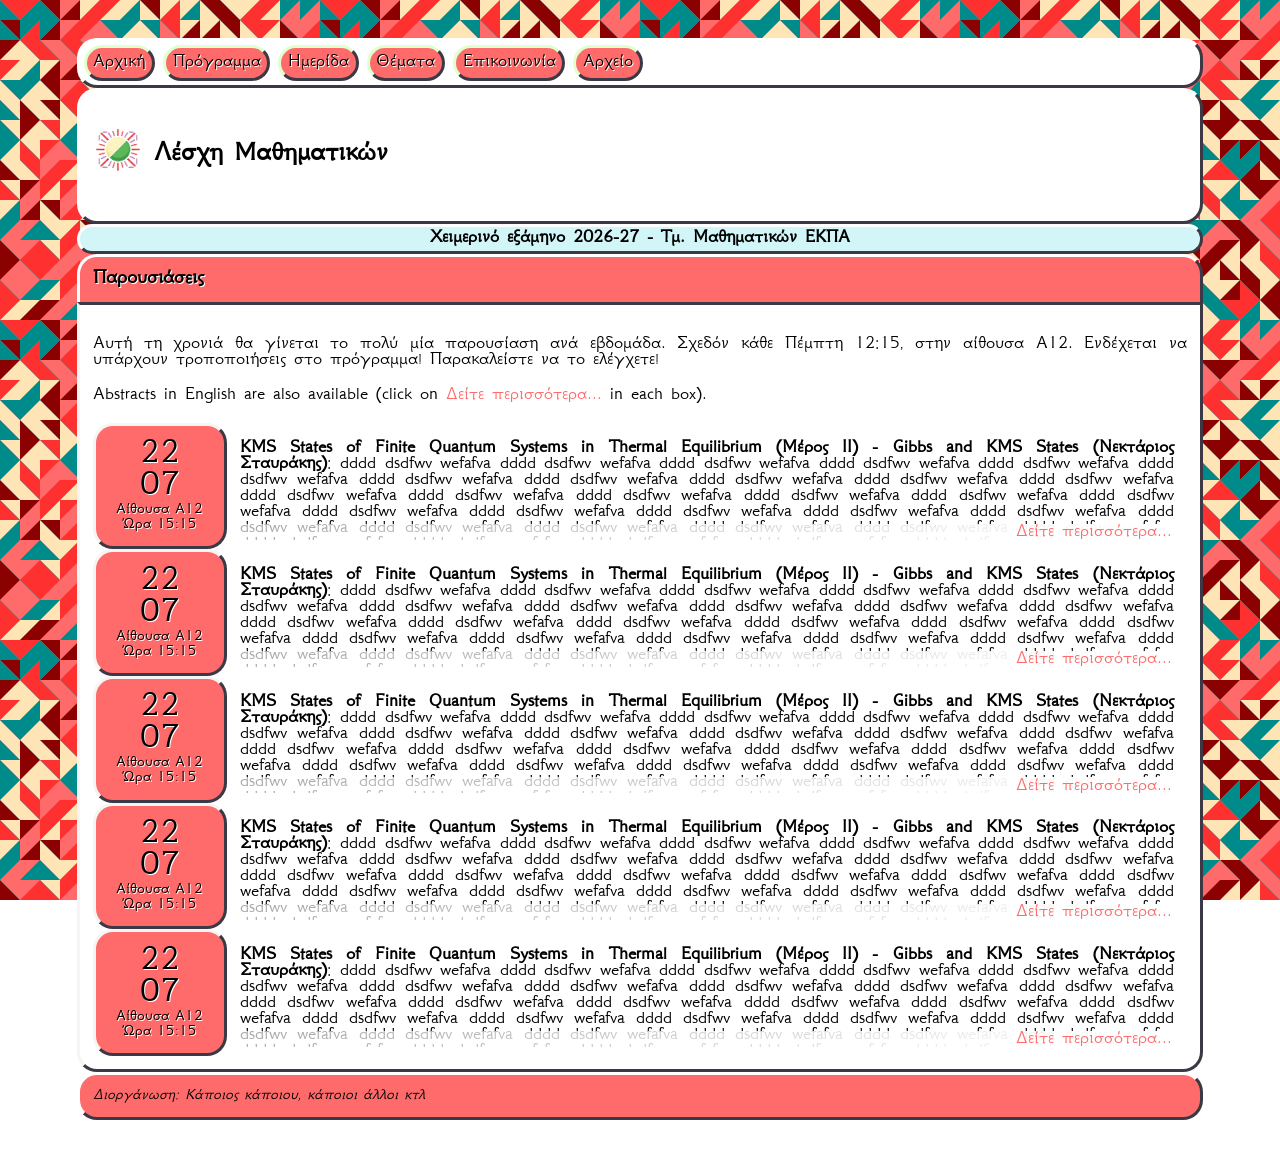
<file: nkua-math-club/w2026-2027/workshop.html>
<!DOCTYPE html PUBLIC "-//W3C//DTD XHTML 1.0 Strict//EN" "http://www.w3.org/TR/xhtml1/DTD/xhtml1-strict.dtd">
<html xmlns="http://www.w3.org/1999/xhtml">

    <head>
    
        <title>
            Λέσχη Μαθηματικών 5
        </title>
        
        <meta http-equiv="Content-Type" content="text/html; charset=utf-8">
        <meta name="viewport" content="width=device-width, initial-scale=1.0">
        
        <link rel="icon" href="images/logo.png">
        <link href="style.css" rel="stylesheet" type="text/css">
    
    </head>
    
    <body>
        
        <div class="content">
        
            <div class="title_inline">
                <div class="button_old title_menu">
                    Μενού
                    <div class="title_menu_collapse">
                        <hr>
                        <a href="index.html">
                            Αρχική
                        </a>
                        <hr>
                        <a href="presentations.html">
                            Πρόγραμμα
                        </a>
                        <hr>
                        <a href="workshop.html">
                            Ημερίδα
                        </a>
                        <hr>
                        <a href="propositions.html">
                            Θέματα
                        </a>
                        <hr>
                        <a href="contact.html">
                            Επικοινωνία
                        </a>
                        <hr>
                        <a href="archive.html">
                            Αρχείο
                        </a>
                    </div>
                </div>
                
                <a href="index.html">
                    <div class="button_old title_pc">
                        Αρχική
                    </div>
                </a>
                <a href="presentations.html">
                    <div class="button_old title_pc">
                        Πρόγραμμα
                    </div>
                </a>
                <a href="workshop.html">
                    <div class="button_old title_pc">
                        Ημερίδα
                    </div>
                </a>
                <a href="propositions.html">
                    <div class="button_old title_pc">
                        Θέματα
                    </div>
                </a>
                <a href="contact.html">
                    <div class="button_old title_pc">
                        Επικοινωνία
                    </div>
                </a>
                <a href="archive.html">
                    <div class="button_old title_pc">
                        Αρχείο
                    </div>
                </a>
            </div>
            
            <div class="title_grand">
                <h2>
                    Λέσχη Μαθηματικών
                </h2>
            </div>
            
            <div class="title_sub centering">
                <b>Χειμερινό εξάμηνο 2026-27 - Τμ. Μαθηματικών ΕΚΠΑ</b>
            </div>
            
            <div class="title_main">
                Παρουσιάσεις
            </div>
            <div class="main">
            
                <p>
                     Αυτή τη χρονιά θα γίνεται το πολύ μία παρουσίαση ανά εβδομάδα. Σχεδόν κάθε Πέμπτη 12:15, στην αίθουσα Α12. Ενδέχεται να υπάρχουν τροποποιήσεις στο πρόγραμμα! Παρακαλείστε να το ελέγχετε!
                </p>
                <p>
                    Abstracts in English are also available (click on <a href="">Δείτε περισσότερα...</a> in each box). 
                </p>
                
                <div class="presentation">
                    <div class="presentation_left">
                        <div class="presentation_left_1">
                            22<br>
                            07
                        </div>
                        <div class="presentation_left_2">
                            Αίθουσα Α12<br>
                            Ώρα 15:15
                        </div>
                    </div>
                    <div class="presentation_right">
                        <div class="presentation_footer">
                            <a href="">Δείτε περισσότερα...</a>
                        </div>
                        <b>KMS States of Finite Quantum Systems in Thermal Equilibrium (Μέρος II) - Gibbs and KMS States (Νεκτάριος Σταυράκης)</b>:
                        dddd dsdfwv wefafva dddd dsdfwv wefafva dddd dsdfwv wefafva dddd dsdfwv wefafva
                        dddd dsdfwv wefafva dddd dsdfwv wefafva dddd dsdfwv wefafva dddd dsdfwv wefafva
                        dddd dsdfwv wefafva dddd dsdfwv wefafva dddd dsdfwv wefafva dddd dsdfwv wefafva
                        dddd dsdfwv wefafva dddd dsdfwv wefafva dddd dsdfwv wefafva dddd dsdfwv wefafva
                        dddd dsdfwv wefafva dddd dsdfwv wefafva dddd dsdfwv wefafva dddd dsdfwv wefafva
                        dddd dsdfwv wefafva dddd dsdfwv wefafva dddd dsdfwv wefafva dddd dsdfwv wefafva
                        dddd dsdfwv wefafva dddd dsdfwv wefafva dddd dsdfwv wefafva dddd dsdfwv wefafva
                        dddd dsdfwv wefafva dddd dsdfwv wefafva dddd dsdfwv wefafva dddd dsdfwv wefafva
                        dddd dsdfwv wefafva dddd dsdfwv wefafva dddd dsdfwv wefafva dddd dsdfwv wefafva
                        dddd dsdfwv wefafva dddd dsdfwv wefafva dddd dsdfwv wefafva dddd dsdfwv wefafva
                        dddd dsdfwv wefafva dddd dsdfwv wefafva dddd dsdfwv wefafva dddd dsdfwv wefafva
                        dddd dsdfwv wefafva dddd dsdfwv wefafva dddd dsdfwv wefafva dddd dsdfwv wefafva
                        dddd dsdfwv wefafva dddd dsdfwv wefafva dddd dsdfwv wefafva dddd dsdfwv wefafva
                        dddd dsdfwv wefafva dddd dsdfwv wefafva dddd dsdfwv wefafva dddd dsdfwv wefafva
                        dddd dsdfwv wefafva dddd dsdfwv wefafva dddd dsdfwv wefafva dddd dsdfwv wefafva
                        dddd dsdfwv wefafva dddd dsdfwv wefafva dddd dsdfwv wefafva dddd dsdfwv wefafva
                        dddd dsdfwv wefafva dddd dsdfwv wefafva dddd dsdfwv wefafva dddd dsdfwv wefafva
                        dddd dsdfwv wefafva dddd dsdfwv wefafva dddd dsdfwv wefafva dddd dsdfwv wefafva
                        dddd dsdfwv wefafva dddd dsdfwv wefafva dddd dsdfwv wefafva dddd dsdfwv wefafva
                        dddd dsdfwv wefafva dddd dsdfwv wefafva dddd dsdfwv wefafva dddd dsdfwv wefafva
                        dddd dsdfwv wefafva dddd dsdfwv wefafva dddd dsdfwv wefafva dddd dsdfwv wefafva
                        dddd dsdfwv wefafva dddd dsdfwv wefafva dddd dsdfwv wefafva dddd dsdfwv wefafva
                        dddd dsdfwv wefafva dddd dsdfwv wefafva dddd dsdfwv wefafva dddd dsdfwv wefafva
                    </div>
                </div>
                <div class="presentation">
                    <div class="presentation_left">
                        <div class="presentation_left_1">
                            22<br>
                            07
                        </div>
                        <div class="presentation_left_2">
                            Αίθουσα Α12<br>
                            Ώρα 15:15
                        </div>
                    </div>
                    <div class="presentation_right">
                        <div class="presentation_footer">
                            <a href="">Δείτε περισσότερα...</a>
                        </div>
                        <b>KMS States of Finite Quantum Systems in Thermal Equilibrium (Μέρος II) - Gibbs and KMS States (Νεκτάριος Σταυράκης)</b>:
                        dddd dsdfwv wefafva dddd dsdfwv wefafva dddd dsdfwv wefafva dddd dsdfwv wefafva
                        dddd dsdfwv wefafva dddd dsdfwv wefafva dddd dsdfwv wefafva dddd dsdfwv wefafva
                        dddd dsdfwv wefafva dddd dsdfwv wefafva dddd dsdfwv wefafva dddd dsdfwv wefafva
                        dddd dsdfwv wefafva dddd dsdfwv wefafva dddd dsdfwv wefafva dddd dsdfwv wefafva
                        dddd dsdfwv wefafva dddd dsdfwv wefafva dddd dsdfwv wefafva dddd dsdfwv wefafva
                        dddd dsdfwv wefafva dddd dsdfwv wefafva dddd dsdfwv wefafva dddd dsdfwv wefafva
                        dddd dsdfwv wefafva dddd dsdfwv wefafva dddd dsdfwv wefafva dddd dsdfwv wefafva
                        dddd dsdfwv wefafva dddd dsdfwv wefafva dddd dsdfwv wefafva dddd dsdfwv wefafva
                        dddd dsdfwv wefafva dddd dsdfwv wefafva dddd dsdfwv wefafva dddd dsdfwv wefafva
                        dddd dsdfwv wefafva dddd dsdfwv wefafva dddd dsdfwv wefafva dddd dsdfwv wefafva
                        dddd dsdfwv wefafva dddd dsdfwv wefafva dddd dsdfwv wefafva dddd dsdfwv wefafva
                        dddd dsdfwv wefafva dddd dsdfwv wefafva dddd dsdfwv wefafva dddd dsdfwv wefafva
                        dddd dsdfwv wefafva dddd dsdfwv wefafva dddd dsdfwv wefafva dddd dsdfwv wefafva
                        dddd dsdfwv wefafva dddd dsdfwv wefafva dddd dsdfwv wefafva dddd dsdfwv wefafva
                        dddd dsdfwv wefafva dddd dsdfwv wefafva dddd dsdfwv wefafva dddd dsdfwv wefafva
                        dddd dsdfwv wefafva dddd dsdfwv wefafva dddd dsdfwv wefafva dddd dsdfwv wefafva
                        dddd dsdfwv wefafva dddd dsdfwv wefafva dddd dsdfwv wefafva dddd dsdfwv wefafva
                        dddd dsdfwv wefafva dddd dsdfwv wefafva dddd dsdfwv wefafva dddd dsdfwv wefafva
                        dddd dsdfwv wefafva dddd dsdfwv wefafva dddd dsdfwv wefafva dddd dsdfwv wefafva
                        dddd dsdfwv wefafva dddd dsdfwv wefafva dddd dsdfwv wefafva dddd dsdfwv wefafva
                        dddd dsdfwv wefafva dddd dsdfwv wefafva dddd dsdfwv wefafva dddd dsdfwv wefafva
                        dddd dsdfwv wefafva dddd dsdfwv wefafva dddd dsdfwv wefafva dddd dsdfwv wefafva
                        dddd dsdfwv wefafva dddd dsdfwv wefafva dddd dsdfwv wefafva dddd dsdfwv wefafva
                    </div>
                </div>
                <div class="presentation">
                    <div class="presentation_left">
                        <div class="presentation_left_1">
                            22<br>
                            07
                        </div>
                        <div class="presentation_left_2">
                            Αίθουσα Α12<br>
                            Ώρα 15:15
                        </div>
                    </div>
                    <div class="presentation_right">
                        <div class="presentation_footer">
                            <a href="">Δείτε περισσότερα...</a>
                        </div>
                        <b>KMS States of Finite Quantum Systems in Thermal Equilibrium (Μέρος II) - Gibbs and KMS States (Νεκτάριος Σταυράκης)</b>:
                        dddd dsdfwv wefafva dddd dsdfwv wefafva dddd dsdfwv wefafva dddd dsdfwv wefafva
                        dddd dsdfwv wefafva dddd dsdfwv wefafva dddd dsdfwv wefafva dddd dsdfwv wefafva
                        dddd dsdfwv wefafva dddd dsdfwv wefafva dddd dsdfwv wefafva dddd dsdfwv wefafva
                        dddd dsdfwv wefafva dddd dsdfwv wefafva dddd dsdfwv wefafva dddd dsdfwv wefafva
                        dddd dsdfwv wefafva dddd dsdfwv wefafva dddd dsdfwv wefafva dddd dsdfwv wefafva
                        dddd dsdfwv wefafva dddd dsdfwv wefafva dddd dsdfwv wefafva dddd dsdfwv wefafva
                        dddd dsdfwv wefafva dddd dsdfwv wefafva dddd dsdfwv wefafva dddd dsdfwv wefafva
                        dddd dsdfwv wefafva dddd dsdfwv wefafva dddd dsdfwv wefafva dddd dsdfwv wefafva
                        dddd dsdfwv wefafva dddd dsdfwv wefafva dddd dsdfwv wefafva dddd dsdfwv wefafva
                        dddd dsdfwv wefafva dddd dsdfwv wefafva dddd dsdfwv wefafva dddd dsdfwv wefafva
                        dddd dsdfwv wefafva dddd dsdfwv wefafva dddd dsdfwv wefafva dddd dsdfwv wefafva
                        dddd dsdfwv wefafva dddd dsdfwv wefafva dddd dsdfwv wefafva dddd dsdfwv wefafva
                        dddd dsdfwv wefafva dddd dsdfwv wefafva dddd dsdfwv wefafva dddd dsdfwv wefafva
                        dddd dsdfwv wefafva dddd dsdfwv wefafva dddd dsdfwv wefafva dddd dsdfwv wefafva
                        dddd dsdfwv wefafva dddd dsdfwv wefafva dddd dsdfwv wefafva dddd dsdfwv wefafva
                        dddd dsdfwv wefafva dddd dsdfwv wefafva dddd dsdfwv wefafva dddd dsdfwv wefafva
                        dddd dsdfwv wefafva dddd dsdfwv wefafva dddd dsdfwv wefafva dddd dsdfwv wefafva
                        dddd dsdfwv wefafva dddd dsdfwv wefafva dddd dsdfwv wefafva dddd dsdfwv wefafva
                        dddd dsdfwv wefafva dddd dsdfwv wefafva dddd dsdfwv wefafva dddd dsdfwv wefafva
                        dddd dsdfwv wefafva dddd dsdfwv wefafva dddd dsdfwv wefafva dddd dsdfwv wefafva
                        dddd dsdfwv wefafva dddd dsdfwv wefafva dddd dsdfwv wefafva dddd dsdfwv wefafva
                        dddd dsdfwv wefafva dddd dsdfwv wefafva dddd dsdfwv wefafva dddd dsdfwv wefafva
                        dddd dsdfwv wefafva dddd dsdfwv wefafva dddd dsdfwv wefafva dddd dsdfwv wefafva
                    </div>
                </div>
                <div class="presentation">
                    <div class="presentation_left">
                        <div class="presentation_left_1">
                            22<br>
                            07
                        </div>
                        <div class="presentation_left_2">
                            Αίθουσα Α12<br>
                            Ώρα 15:15
                        </div>
                    </div>
                    <div class="presentation_right">
                        <div class="presentation_footer">
                            <a href="">Δείτε περισσότερα...</a>
                        </div>
                        <b>KMS States of Finite Quantum Systems in Thermal Equilibrium (Μέρος II) - Gibbs and KMS States (Νεκτάριος Σταυράκης)</b>:
                        dddd dsdfwv wefafva dddd dsdfwv wefafva dddd dsdfwv wefafva dddd dsdfwv wefafva
                        dddd dsdfwv wefafva dddd dsdfwv wefafva dddd dsdfwv wefafva dddd dsdfwv wefafva
                        dddd dsdfwv wefafva dddd dsdfwv wefafva dddd dsdfwv wefafva dddd dsdfwv wefafva
                        dddd dsdfwv wefafva dddd dsdfwv wefafva dddd dsdfwv wefafva dddd dsdfwv wefafva
                        dddd dsdfwv wefafva dddd dsdfwv wefafva dddd dsdfwv wefafva dddd dsdfwv wefafva
                        dddd dsdfwv wefafva dddd dsdfwv wefafva dddd dsdfwv wefafva dddd dsdfwv wefafva
                        dddd dsdfwv wefafva dddd dsdfwv wefafva dddd dsdfwv wefafva dddd dsdfwv wefafva
                        dddd dsdfwv wefafva dddd dsdfwv wefafva dddd dsdfwv wefafva dddd dsdfwv wefafva
                        dddd dsdfwv wefafva dddd dsdfwv wefafva dddd dsdfwv wefafva dddd dsdfwv wefafva
                        dddd dsdfwv wefafva dddd dsdfwv wefafva dddd dsdfwv wefafva dddd dsdfwv wefafva
                        dddd dsdfwv wefafva dddd dsdfwv wefafva dddd dsdfwv wefafva dddd dsdfwv wefafva
                        dddd dsdfwv wefafva dddd dsdfwv wefafva dddd dsdfwv wefafva dddd dsdfwv wefafva
                        dddd dsdfwv wefafva dddd dsdfwv wefafva dddd dsdfwv wefafva dddd dsdfwv wefafva
                        dddd dsdfwv wefafva dddd dsdfwv wefafva dddd dsdfwv wefafva dddd dsdfwv wefafva
                        dddd dsdfwv wefafva dddd dsdfwv wefafva dddd dsdfwv wefafva dddd dsdfwv wefafva
                        dddd dsdfwv wefafva dddd dsdfwv wefafva dddd dsdfwv wefafva dddd dsdfwv wefafva
                        dddd dsdfwv wefafva dddd dsdfwv wefafva dddd dsdfwv wefafva dddd dsdfwv wefafva
                        dddd dsdfwv wefafva dddd dsdfwv wefafva dddd dsdfwv wefafva dddd dsdfwv wefafva
                        dddd dsdfwv wefafva dddd dsdfwv wefafva dddd dsdfwv wefafva dddd dsdfwv wefafva
                        dddd dsdfwv wefafva dddd dsdfwv wefafva dddd dsdfwv wefafva dddd dsdfwv wefafva
                        dddd dsdfwv wefafva dddd dsdfwv wefafva dddd dsdfwv wefafva dddd dsdfwv wefafva
                        dddd dsdfwv wefafva dddd dsdfwv wefafva dddd dsdfwv wefafva dddd dsdfwv wefafva
                        dddd dsdfwv wefafva dddd dsdfwv wefafva dddd dsdfwv wefafva dddd dsdfwv wefafva
                    </div>
                </div>
                <div class="presentation">
                    <div class="presentation_left">
                        <div class="presentation_left_1">
                            22<br>
                            07
                        </div>
                        <div class="presentation_left_2">
                            Αίθουσα Α12<br>
                            Ώρα 15:15
                        </div>
                    </div>
                    <div class="presentation_right">
                        <div class="presentation_footer">
                            <a href="">Δείτε περισσότερα...</a>
                        </div>
                        <b>KMS States of Finite Quantum Systems in Thermal Equilibrium (Μέρος II) - Gibbs and KMS States (Νεκτάριος Σταυράκης)</b>:
                        dddd dsdfwv wefafva dddd dsdfwv wefafva dddd dsdfwv wefafva dddd dsdfwv wefafva
                        dddd dsdfwv wefafva dddd dsdfwv wefafva dddd dsdfwv wefafva dddd dsdfwv wefafva
                        dddd dsdfwv wefafva dddd dsdfwv wefafva dddd dsdfwv wefafva dddd dsdfwv wefafva
                        dddd dsdfwv wefafva dddd dsdfwv wefafva dddd dsdfwv wefafva dddd dsdfwv wefafva
                        dddd dsdfwv wefafva dddd dsdfwv wefafva dddd dsdfwv wefafva dddd dsdfwv wefafva
                        dddd dsdfwv wefafva dddd dsdfwv wefafva dddd dsdfwv wefafva dddd dsdfwv wefafva
                        dddd dsdfwv wefafva dddd dsdfwv wefafva dddd dsdfwv wefafva dddd dsdfwv wefafva
                        dddd dsdfwv wefafva dddd dsdfwv wefafva dddd dsdfwv wefafva dddd dsdfwv wefafva
                        dddd dsdfwv wefafva dddd dsdfwv wefafva dddd dsdfwv wefafva dddd dsdfwv wefafva
                        dddd dsdfwv wefafva dddd dsdfwv wefafva dddd dsdfwv wefafva dddd dsdfwv wefafva
                        dddd dsdfwv wefafva dddd dsdfwv wefafva dddd dsdfwv wefafva dddd dsdfwv wefafva
                        dddd dsdfwv wefafva dddd dsdfwv wefafva dddd dsdfwv wefafva dddd dsdfwv wefafva
                        dddd dsdfwv wefafva dddd dsdfwv wefafva dddd dsdfwv wefafva dddd dsdfwv wefafva
                        dddd dsdfwv wefafva dddd dsdfwv wefafva dddd dsdfwv wefafva dddd dsdfwv wefafva
                        dddd dsdfwv wefafva dddd dsdfwv wefafva dddd dsdfwv wefafva dddd dsdfwv wefafva
                        dddd dsdfwv wefafva dddd dsdfwv wefafva dddd dsdfwv wefafva dddd dsdfwv wefafva
                        dddd dsdfwv wefafva dddd dsdfwv wefafva dddd dsdfwv wefafva dddd dsdfwv wefafva
                        dddd dsdfwv wefafva dddd dsdfwv wefafva dddd dsdfwv wefafva dddd dsdfwv wefafva
                        dddd dsdfwv wefafva dddd dsdfwv wefafva dddd dsdfwv wefafva dddd dsdfwv wefafva
                        dddd dsdfwv wefafva dddd dsdfwv wefafva dddd dsdfwv wefafva dddd dsdfwv wefafva
                        dddd dsdfwv wefafva dddd dsdfwv wefafva dddd dsdfwv wefafva dddd dsdfwv wefafva
                        dddd dsdfwv wefafva dddd dsdfwv wefafva dddd dsdfwv wefafva dddd dsdfwv wefafva
                        dddd dsdfwv wefafva dddd dsdfwv wefafva dddd dsdfwv wefafva dddd dsdfwv wefafva
                    </div>
                </div>
            </div>
            
            <div class="footer">
                Διοργάνωση: Κάποιος κάποιου, κάποιοι άλλοι κτλ
            </div>
            
        </div>
    
    </body>

</html>
</file>
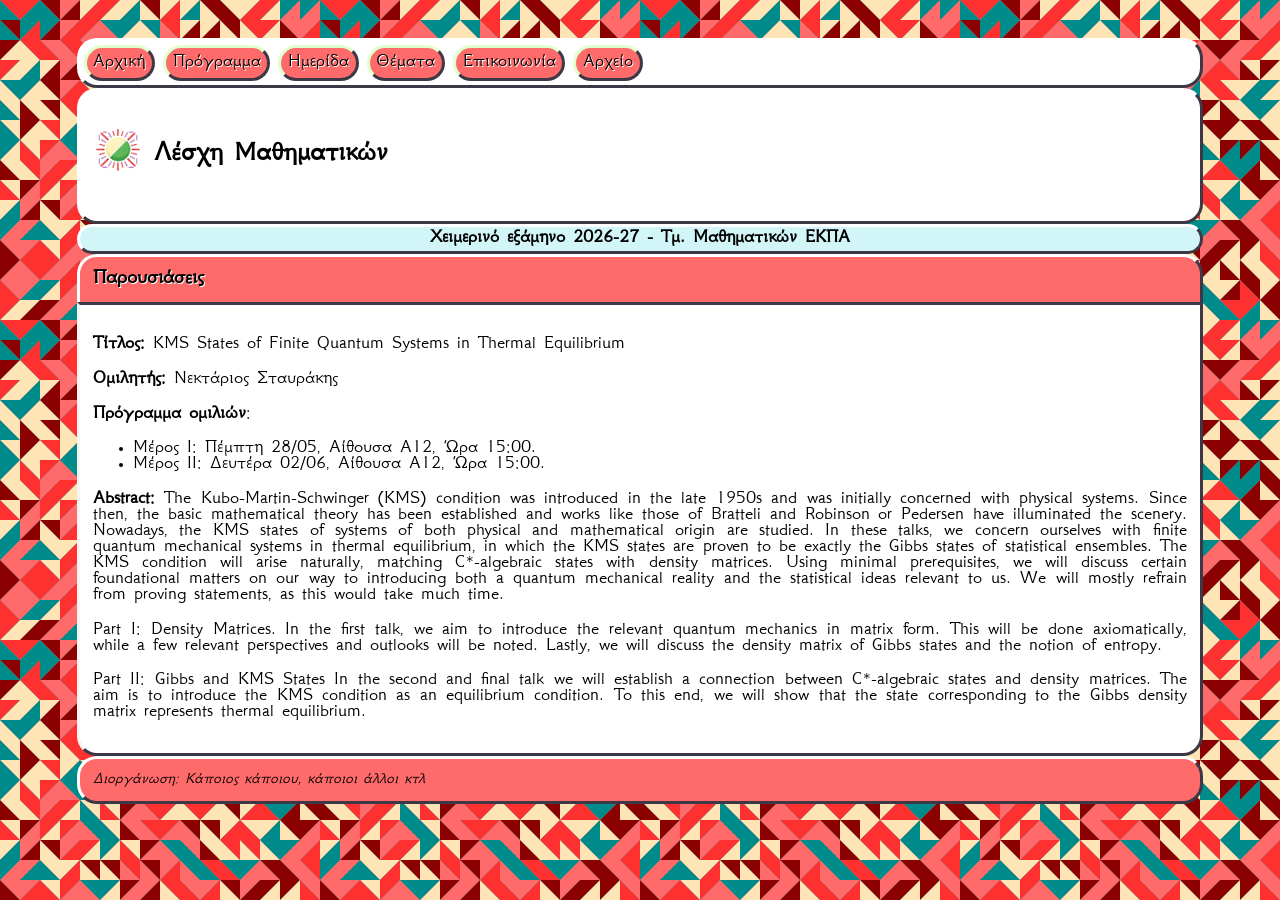
<file: nkua-math-club/w2026-2027/presentations/present1.html>
<!DOCTYPE html PUBLIC "-//W3C//DTD XHTML 1.0 Strict//EN" "http://www.w3.org/TR/xhtml1/DTD/xhtml1-strict.dtd">
<html xmlns="http://www.w3.org/1999/xhtml">

    <head>
    
        <title>
            Λέσχη Μαθηματικών 5
        </title>
        
        <meta http-equiv="Content-Type" content="text/html; charset=utf-8">
        <meta name="viewport" content="width=device-width, initial-scale=1.0">
        
        <link rel="icon" href="../images/logo.png">
        <link href="../style.css" rel="stylesheet" type="text/css">
    
    </head>
    
    <body>
        
        <div class="content">
        
            <div class="title_inline">
                <div class="button_old title_menu">
                    Μενού
                    <div class="title_menu_collapse">
                        <hr>
                        <a href="../index.html">
                            Αρχική
                        </a>
                        <hr>
                        <a href="../presentations.html">
                            Πρόγραμμα
                        </a>
                        <hr>
                        <a href="../workshop.html">
                            Ημερίδα
                        </a>
                        <hr>
                        <a href="../propositions.html">
                            Θέματα
                        </a>
                        <hr>
                        <a href="../contact.html">
                            Επικοινωνία
                        </a>
                        <hr>
                        <a href="../archive.html">
                            Αρχείο
                        </a>
                    </div>
                </div>
                
                <a href="../index.html">
                    <div class="button_old title_pc">
                        Αρχική
                    </div>
                </a>
                <a href="../presentations.html">
                    <div class="button_old title_pc">
                        Πρόγραμμα
                    </div>
                </a>
                <a href="../workshop.html">
                    <div class="button_old title_pc">
                        Ημερίδα
                    </div>
                </a>
                <a href="../propositions.html">
                    <div class="button_old title_pc">
                        Θέματα
                    </div>
                </a>
                <a href="../contact.html">
                    <div class="button_old title_pc">
                        Επικοινωνία
                    </div>
                </a>
                <a href="../archive.html">
                    <div class="button_old title_pc">
                        Αρχείο
                    </div>
                </a>
            </div>
            
            <div class="title_grand">
                <h2>
                    Λέσχη Μαθηματικών
                </h2>
            </div>
            
            <div class="title_sub centering">
                <b>Χειμερινό εξάμηνο 2026-27 - Τμ. Μαθηματικών ΕΚΠΑ</b>
            </div>
            
            <div class="title_main">
                Παρουσιάσεις
            </div>
            <div class="main">
            
                <p>
                     <b>Τίτλος:</b> KMS States of Finite Quantum Systems in Thermal Equilibrium
                </p>
                
                <p>
                    <b>Ομιλητής:</b> Νεκτάριος Σταυράκης
                </p>
                
                <p>
                    <b>Πρόγραμμα ομιλιών</b>:
                </p>
                
                <ul>
                    <li>Μέρος Ι: Πέμπτη 28/05, Αίθουσα Α12, Ώρα 15:00.</li>
                    <li>Μέρος ΙΙ: Δευτέρα 02/06, Αίθουσα Α12, Ώρα 15:00.</li>
                </ul>
                
                <p>
                
                    <b>Abstract:</b> The Kubo-Martin-Schwinger (KMS) condition was introduced in the late 1950s and was initially concerned with physical systems. Since then, the basic mathematical theory has been established and works like those of Bratteli and Robinson or Pedersen have illuminated the scenery. Nowadays, the KMS states of systems of both physical and mathematical origin are studied. In these talks, we concern ourselves with finite quantum mechanical systems in thermal equilibrium, in which the KMS states are proven to be exactly the Gibbs states of statistical ensembles. The KMS condition will arise naturally, matching C*-algebraic states with density matrices. Using minimal prerequisites, we will discuss certain foundational matters on our way to introducing both a quantum mechanical reality and the statistical ideas relevant to us. We will mostly refrain from proving statements, as this would take much time.
                </p>
                <p>
                    Part I: Density Matrices. In the first talk, we aim to introduce the relevant quantum mechanics in matrix form. This will be done axiomatically, while a few relevant perspectives and outlooks will be noted. Lastly, we will discuss the density matrix of Gibbs states and the notion of entropy.
                </p>
                <p>
                    Part II: Gibbs and KMS States In the second and final talk we will establish a connection between C*-algebraic states and density matrices. The aim is to introduce the KMS condition as an equilibrium condition. To this end, we will show that the state corresponding to the Gibbs density matrix represents thermal equilibrium. 
                </p>
                
            </div>
            
            <div class="footer">
                Διοργάνωση: Κάποιος κάποιου, κάποιοι άλλοι κτλ
            </div>
            
        </div>
    
    </body>

</html>
</file>
<file: nkua-math-club/w2026-2027/style.css>
@font-face {
    font-family: Neoh;
    src:url("fonts/GFSNeohellenic.ttf");
}

a{
    color: #ff6a6a;
    text-decoration: none;
}

a:hover{
    color: #8b0000;
}

body{
    margin: 0;
    padding: 0;
    background: url("images/back.png");
    background-size: 25%;
    background-attachment: fixed;
    text-align: justify;
    font-family: "Neoh";
    font-size: 14pt;
}

.button_old{
    padding: 5pt;
    margin: 3pt;
    background-color: #ff6a6a;
    border-left: #dfffce 3px solid;
    border-top: #dfffce 3px solid;
    border-right: #3d3846 3px solid;
    border-bottom: #3d3846 3px solid;
    border-radius: 20px;
    text-align: center;
    text-shadow: 1px 1px 0px #ffffff;
}

.button_old:hover{
    color: #ffffff;
    background-color: #8b0000;
    border-right: #ffd1fb 3px solid;
    border-bottom: #ffd1fb 3px solid;
    border-left: #3d3846 3px solid;
    border-top: #3d3846 3px solid;
    text-shadow: 1px 1px 0px #000000;
    cursor: pointer;
}

.centering{
    text-align: center;
}

.content{
    margin-top: 3%;
    margin-bottom: 3%;
    margin-left: auto;
    margin-right: auto;
    width: 88%;
}

.footer{
    padding: 10pt;
    background-color: #ff6a6a;
    border-left: #ffffff 3px solid;
    border-top: #ffffff 3px solid;
    border-right: #3d3846 3px solid;
    border-bottom: #3d3846 3px solid;
    border-radius: 20px;
    font-size: 12pt;
    font-style: italic;
}

img{
    width: 30%;
    border-left: #ffffff 3px solid;
    border-top: #ffffff 3px solid;
    border-right: #3d3846 3px solid;
    border-bottom: #3d3846 3px solid;
    border-radius: 20px;
}

.main{
    padding: 10pt;
    background-color: #ffffff;
    border-left: #f6f5f4 3px solid;
    border-top: #3d3846 3px solid;
    border-right: #3d3846 3px solid;
    border-bottom: #3d3846 3px solid;
    border-radius:  0 0 20px 20px;
}

.presentation{
    display: flex;
}

.presentation_left{
    width: 80pt;
    padding: 10pt;
    background-color: #ff6a6a;
    border-left: #f6f5f4 3px solid;
    border-top: #f6f5f4 3px solid;
    border-right: #3d3846 3px solid;
    border-bottom: #3d3846 3px solid;
    border-radius:  20px;
    text-align: center;
    text-shadow: 1px 1px 0px white;
}

.presentation_left_1{
    font-size: 28pt;
    text-align: center;
}

.presentation_left_2{
    font-size: 12pt;
    text-align: center;
}

.presentation_right{
    width: calc(100% - 80pt);
    height: 78pt;
    overflow: hidden;
    padding: 0pt 10pt 10pt 10pt;
}

.presentation_footer{
    position: relative;
    top: 76pt;
    padding: 1pt;
    background-image: linear-gradient(to right, rgba(255, 255, 255, 0.65), rgba(255, 255, 255, 1));
    text-align: right;
}

.title_inline{
    display: flex;
    background-color: #ffffff;
    border-left: #ffffff 3px solid;
    border-top: #ffffff 3px solid;
    border-right: #3d3846 3px solid;
    border-bottom: #3d3846 3px solid;
    border-radius: 20px;
}

.title_inline a{
    color: #000000;
    text-decoration: none;
}

.title_grand{
    padding: 10pt;
    background-color: #ffffff;
    border-left: #ffffff 3px solid;
    border-top: #ffffff 3px solid;
    border-right: #3d3846 3px solid;
    border-bottom: #3d3846 3px solid;
    border-radius: 20px;
}

.title_grand h2{
    transform: translate(0%, -30%);
}

.title_grand h2::before{
    background: url("images/logo.png");
    background-size: 50px 50px;
    display: inline-block;
    width: 50px;
    height: 50px;
    content: "";
    translate: 0% 30%;
}

.title_main{
    padding: 10pt;
    background-color: #ff6a6a;
    border-left: #ffffff 3px solid;
    border-top: #ffffff 3px solid;
    border-right: #3d3846 3px solid;
    border-radius: 20px 20px 0 0;
    font-size: 16pt;
    font-weight: bold;
    text-shadow: 1px 1px 0px white;
}

.title_menu{
    display: none;
}

.title_menu_collapse{
    display: none;
}

.title_menu:hover .title_menu_collapse{
    display: block;
}

.title_menu_collapse a{
    color: #ffffff;
}

.title_pc{
    display: block;
}

.title_sub{
    padding: 3pt;
    background-color: #d2f5f7;
    border-left: #ffffff 3px solid;
    border-top: #ffffff 3px solid;
    border-right: #3d3846 3px solid;
    border-bottom: #3d3846 3px solid;
    border-radius: 20px;
}


#m1::before{
    content: 'Άννα Γεωργαντίδη, anna.georgantidis';
}

#m2::before{
    content: 'Κωνσταντίνος Γρίβας, constantine12grivas';
}

#m3::before{
    content: 'Μανώλης Λάρδας, elardas';
}

#m4::before{
    content: 'Ορέστης Λιγνός, orelig2006';
}

#m5::before{
    content: 'Νεκτάριος Σταυράκης, nstavrak';
}

#m1::after{
    content: '@gmail.com';
}

#m2::after{
    content: '@gmail.com';
}

#m3::after{
    content: '@di.uoa.gr';
}

#m4::after{
    content: '@gmail.com';
}

#m5::after{
    content: '@math.uoa.gr';
}

@media screen and (max-width:765px) {
    
    body{
        text-align: left;
        font-size: 12pt;
    }
    
    img{
        width: 100%;
    }

    .presentation{
        display: block;
        margin-bottom: 10pt;
    }
    
    .presentation_left{
        width: calc(100% - 25pt);
    }
    
    .presentation_right{
        width: calc(100% - 25pt);
        height: 120pt;
    }
    
    .presentation_footer{
        top: 120pt;
        background-image: linear-gradient(to right, rgba(255, 255, 255, 0.8), rgba(255, 255, 255, 1));
    }
    
    .title_grand h2{
        font-size: 12pt;
    }
    
    .title_grand h2::before{
        translate: 0% 40%;
    }
    
    .title_inline{
        display: block;
    }
    
    .title_main{
        font-size: 12pt;
    }
    
    .title_menu{
        display: block;
    }
    
    .title_pc{
        display: none;
    }
    
    .title_sub{
        font-size: 10pt;
    }

}
</file>
